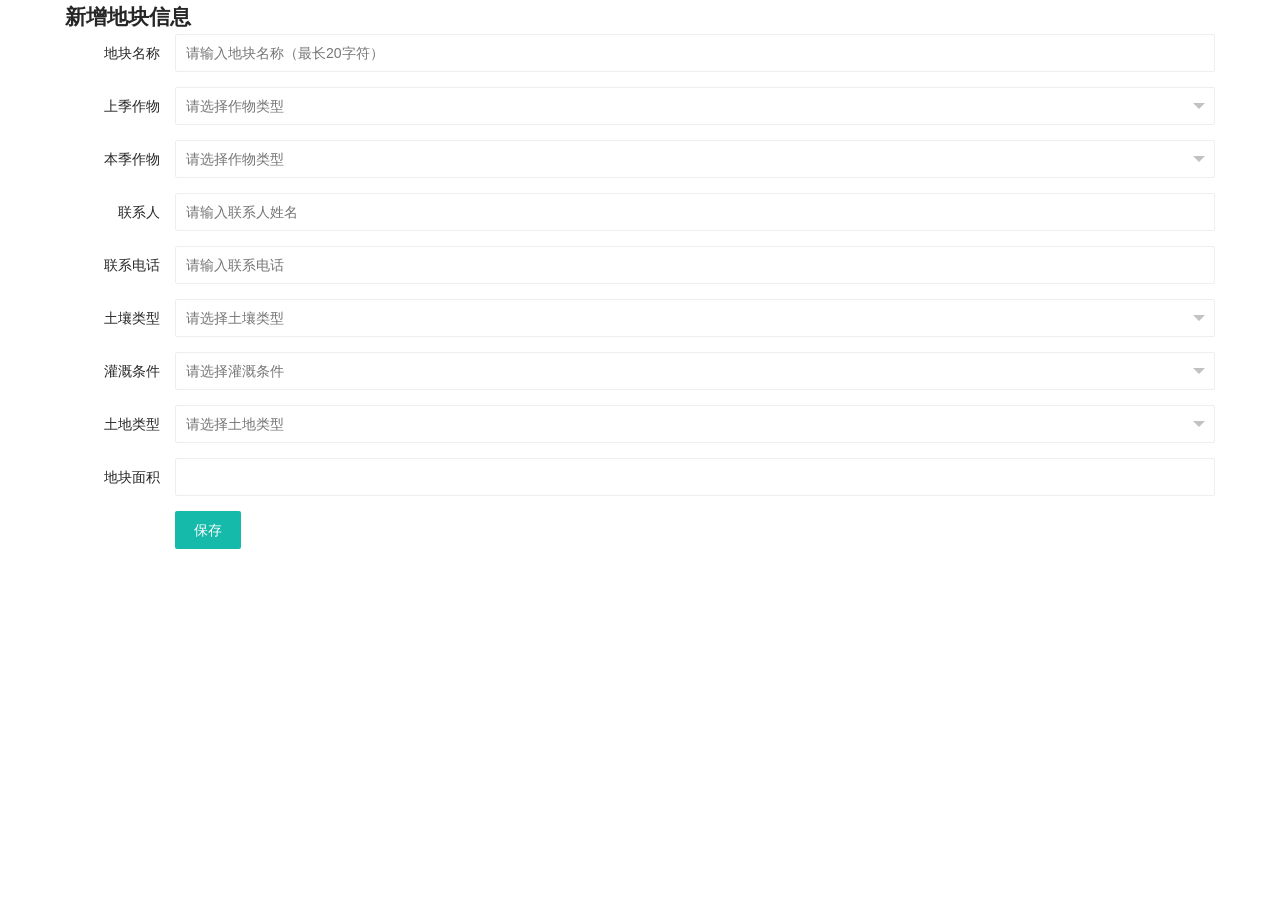
<file: src/main/resources/static/plot-add.html>
<!DOCTYPE html>
<html lang="en">
<head>
  <meta charset="UTF-8">
  <meta name="viewport" content="width=device-width, initial-scale=1.0">
  <title>地块添加</title>
<!--  <link rel="stylesheet" href="https://cdn.staticfile.org/layui/2.8.18/css/layui.css">-->
  <link rel="stylesheet" href="./layui/css/layui.css">
</head>
<body>

<div class="layui-container">
  <h2>新增地块信息</h2>
  <form class="layui-form" id="plotForm">
    <div class="layui-form-item">
      <label class="layui-form-label">地块名称</label>
      <div class="layui-input-block">
        <input type="text" name="plotName" lay-verify="required|nameLimit" placeholder="请输入地块名称（最长20字符）" class="layui-input">
      </div>
    </div>

    <div class="layui-form-item">
      <label class="layui-form-label">上季作物</label>
      <div class="layui-input-block">
        <select name="lastCrop" lay-verify="required">
          <option value="">请选择作物类型</option>
          <option value="玉米">玉米</option>
          <option value="水稻">水稻</option>
          <option value="甜菜">甜菜</option>
          <option value="土豆">土豆</option>
          <option value="其他">其他</option>
        </select>
      </div>
    </div>

    <div class="layui-form-item">
      <label class="layui-form-label">本季作物</label>
      <div class="layui-input-block">
        <select name="currentCrop" lay-verify="required">
          <option value="">请选择作物类型</option>
          <option value="玉米">玉米</option>
          <option value="水稻">水稻</option>
          <option value="甜菜">甜菜</option>
          <option value="土豆">土豆</option>
          <option value="其他">其他</option>
        </select>
      </div>
    </div>

    <div class="layui-form-item">
      <label class="layui-form-label">联系人</label>
      <div class="layui-input-block">
        <input type="text" name="contactPerson" lay-verify="required" placeholder="请输入联系人姓名" class="layui-input">
      </div>
    </div>

    <div class="layui-form-item">
      <label class="layui-form-label">联系电话</label>
      <div class="layui-input-block">
        <input type="text" name="phone" lay-verify="required|phone" placeholder="请输入联系电话" class="layui-input">
      </div>
    </div>

    <div class="layui-form-item">
      <label class="layui-form-label">土壤类型</label>
      <div class="layui-input-block">
        <select name="soilType" lay-verify="required">
          <option value="">请选择土壤类型</option>
          <option value="砂质土">砂质土</option>
          <option value="黏质土">黏质土</option>
          <option value="壤土">壤土</option>
        </select>
      </div>
    </div>

    <div class="layui-form-item">
      <label class="layui-form-label">灌溉条件</label>
      <div class="layui-input-block">
        <select name="irrigationType" lay-verify="required">
          <option value="">请选择灌溉条件</option>
          <option value="喷灌">喷灌</option>
          <option value="滴灌">滴灌</option>
          <option value="渠灌">渠灌</option>
          <option value="自然降水">自然降水</option>
        </select>
      </div>
    </div>

    <div class="layui-form-item">
      <label class="layui-form-label">土地类型</label>
      <div class="layui-input-block">
        <select name="landType" lay-verify="required">
          <option value="">请选择土地类型</option>
          <option value="租赁">租赁</option>
          <option value="流转">流转</option>
          <option value="开垦荒地">开垦荒地</option>
          <option value="承包">承包</option>
        </select>
      </div>
    </div>

    <div class="layui-form-item">
      <label class="layui-form-label">地块面积</label>
      <div class="layui-input-block">
        <input type="text" name="area" readonly class="layui-input" id="areaInput">
      </div>
    </div>

    <div class="layui-form-item">
      <div class="layui-input-block">
        <button class="layui-btn" lay-submit lay-filter="submitForm">保存</button>
      </div>
    </div>
  </form>
</div>

<!--<script src="https://cdn.staticfile.org/layui/2.8.18/layui.js"></script>-->
<script src="./layui/layui.js"></script>
<script>
  // 获取 URL 中传递的面积数据（单位已是亩），直接展示
  const urlParams = new URLSearchParams(window.location.search);
  const area = urlParams.get('area');
  if (area) {
    document.getElementById('areaInput').value = area + " 亩";
  }

  layui.use(['form'], function () {
    const form = layui.form;

    // 自定义验证规则
    form.verify({
      nameLimit: function(value) {
        const pattern = /^[\u4e00-\u9fa5a-zA-Z0-9]+$/;
        if (value.length > 20) {
          return '地块名称不能超过20个字符';
        }
        if (!pattern.test(value)) {
          return '地块名称只能包含中文、英文或数字';
        }
      },
      phone: function(value) {
        const pattern = /^1\d{10}$/;
        if (!pattern.test(value)) {
          return '请输入有效的手机号';
        }
      }
    });

    // 拦截表单提交事件
    form.on('submit(submitForm)', function(data){
      // 移除“亩”字并转成数值
      const areaValue = document.getElementById('areaInput').value.replace(/[^\d.]/g, '');

      // 构造 payload
      const payload = {
        ...data.field,
        area: areaValue
      };

      // 发送给父页面（iframe 模式下是 parent，而不是 opener）
      if (window.parent !== window) {
        window.parent.postMessage({
          type: "submitPlot",
          payload
        }, "*");
      } else {
        alert("无法回传数据，请从地图页面弹出该窗口！");
      }


      return false; // 阻止表单默认提交
    });

    form.render();
  });
</script>




</body>
</html>
</file>
<file: src/main/resources/static/layui/css/layui.css>
blockquote,body,button,dd,div,dl,dt,form,h1,h2,h3,h4,h5,h6,input,li,ol,p,pre,td,textarea,th,ul{margin:0;padding:0;-webkit-tap-highlight-color:rgba(0,0,0,0)}a:active,a:hover{outline:0}img{display:inline-block;border:none;vertical-align:middle}li{list-style:none}table{border-collapse:collapse;border-spacing:0}h1,h2,h3,h4,h5,h6{font-weight:700}h5,h6{font-size:100%}button,input,select,textarea{font-size:100%}button,input,optgroup,option,select,textarea{font-family:inherit;font-size:inherit;font-style:inherit;font-weight:inherit;outline:0}pre{white-space:pre-wrap;word-wrap:break-word}body{line-height:1.6;color:rgba(0,0,0,.85);font-size:14px;font-family:-apple-system,Roboto,'PingFang SC','Helvetica Neue',Arial,sans-serif,'Apple Color Emoji','Segoe UI Emoji','Segoe UI Symbol','Noto Color Emoji'}hr{height:0;line-height:0;margin:10px 0;padding:0;border:none;border-bottom:1px solid #eee;clear:both;overflow:hidden;background:0 0}a{color:#333;text-decoration:none}a cite{font-style:normal}.layui-border-box,.layui-border-box *{box-sizing:border-box}.layui-box,.layui-box *{box-sizing:content-box}.layui-clear{clear:both}.layui-clear:after{content:'\20';clear:both;display:block;height:0}.layui-clear-space{word-spacing:-5px}.layui-inline{position:relative;display:inline-block;vertical-align:middle}.layui-edge{position:relative;display:inline-block;vertical-align:middle;width:0;height:0;border-width:6px;border-style:dashed;border-color:transparent;overflow:hidden}.layui-edge-top{top:-4px;border-bottom-color:#999;border-bottom-style:solid}.layui-edge-right{border-left-color:#999;border-left-style:solid}.layui-edge-bottom{top:2px;border-top-color:#999;border-top-style:solid}.layui-edge-left{border-right-color:#999;border-right-style:solid}.layui-elip,.layui-ellip{text-overflow:ellipsis;overflow:hidden;white-space:nowrap}.layui-disabled,.layui-icon,.layui-unselect{-webkit-user-select:none;-moz-user-select:none;-ms-user-select:none;user-select:none}.layui-disabled,.layui-disabled:hover{color:#d2d2d2!important;cursor:not-allowed!important}.layui-circle{border-radius:100%}.layui-show{display:block!important}.layui-hide{display:none!important}.layui-show-v{visibility:visible!important}.layui-hide-v{visibility:hidden!important}@font-face{font-family:layui-icon;src:url(../font/iconfont.eot?v=293);src:url(../font/iconfont.eot?v=293#iefix) format('embedded-opentype'),url(../font/iconfont.woff2?v=293) format('woff2'),url(../font/iconfont.woff?v=293) format('woff'),url(../font/iconfont.ttf?v=293) format('truetype'),url(../font/iconfont.svg?v=293#layui-icon) format('svg')}.layui-icon{font-family:layui-icon!important;font-size:16px;font-style:normal;-webkit-font-smoothing:antialiased;-moz-osx-font-smoothing:grayscale}.layui-icon-sound:before{content:'\e69d'}.layui-icon-bot:before{content:'\e7d6'}.layui-icon-leaf:before{content:'\e701'}.layui-icon-folder:before{content:'\eabe'}.layui-icon-folder-open:before{content:'\eac1'}.layui-icon-gitee:before{content:'\e69b'}.layui-icon-github:before{content:'\e6a7'}.layui-icon-disabled:before{content:'\e6cc'}.layui-icon-moon:before{content:'\e6c2'}.layui-icon-error:before{content:'\e693'}.layui-icon-success:before{content:'\e697'}.layui-icon-question:before{content:'\e699'}.layui-icon-lock:before{content:'\e69a'}.layui-icon-eye:before{content:'\e695'}.layui-icon-eye-invisible:before{content:'\e696'}.layui-icon-backspace:before{content:'\e694'}.layui-icon-tips-fill:before{content:'\eb2e'}.layui-icon-test:before{content:'\e692'}.layui-icon-clear:before{content:'\e788'}.layui-icon-heart-fill:before{content:'\e68f'}.layui-icon-light:before{content:'\e748'}.layui-icon-music:before{content:'\e690'}.layui-icon-time:before{content:'\e68d'}.layui-icon-ie:before{content:'\e7bb'}.layui-icon-firefox:before{content:'\e686'}.layui-icon-at:before{content:'\e687'}.layui-icon-bluetooth:before{content:'\e689'}.layui-icon-chrome:before{content:'\e68a'}.layui-icon-edge:before{content:'\e68b'}.layui-icon-heart:before{content:'\e68c'}.layui-icon-key:before{content:'\e683'}.layui-icon-android:before{content:'\e684'}.layui-icon-mike:before{content:'\e6dc'}.layui-icon-mute:before{content:'\e685'}.layui-icon-gift:before{content:'\e627'}.layui-icon-windows:before{content:'\e67f'}.layui-icon-ios:before{content:'\e680'}.layui-icon-logout:before{content:'\e682'}.layui-icon-wifi:before{content:'\e7e0'}.layui-icon-rss:before{content:'\e808'}.layui-icon-email:before{content:'\e618'}.layui-icon-reduce-circle:before{content:'\e616'}.layui-icon-transfer:before{content:'\e691'}.layui-icon-service:before{content:'\e626'}.layui-icon-addition:before{content:'\e624'}.layui-icon-subtraction:before{content:'\e67e'}.layui-icon-slider:before{content:'\e714'}.layui-icon-print:before{content:'\e66d'}.layui-icon-export:before{content:'\e67d'}.layui-icon-cols:before{content:'\e610'}.layui-icon-screen-full:before{content:'\e622'}.layui-icon-screen-restore:before{content:'\e758'}.layui-icon-rate-half:before{content:'\e6c9'}.layui-icon-rate-solid:before{content:'\e67a'}.layui-icon-rate:before{content:'\e67b'}.layui-icon-cellphone:before{content:'\e678'}.layui-icon-vercode:before{content:'\e679'}.layui-icon-login-weibo:before{content:'\e675'}.layui-icon-login-qq:before{content:'\e676'}.layui-icon-login-wechat:before{content:'\e677'}.layui-icon-username:before{content:'\e66f'}.layui-icon-password:before{content:'\e673'}.layui-icon-refresh-3:before{content:'\e9aa'}.layui-icon-auz:before{content:'\e672'}.layui-icon-shrink-right:before{content:'\e668'}.layui-icon-spread-left:before{content:'\e66b'}.layui-icon-snowflake:before{content:'\e6b1'}.layui-icon-tips:before{content:'\e702'}.layui-icon-note:before{content:'\e66e'}.layui-icon-senior:before{content:'\e674'}.layui-icon-refresh-1:before{content:'\e666'}.layui-icon-refresh:before{content:'\e669'}.layui-icon-flag:before{content:'\e66c'}.layui-icon-theme:before{content:'\e66a'}.layui-icon-notice:before{content:'\e667'}.layui-icon-console:before{content:'\e665'}.layui-icon-website:before{content:'\e7ae'}.layui-icon-face-surprised:before{content:'\e664'}.layui-icon-set:before{content:'\e716'}.layui-icon-template:before{content:'\e663'}.layui-icon-app:before{content:'\e653'}.layui-icon-template-1:before{content:'\e656'}.layui-icon-home:before{content:'\e68e'}.layui-icon-female:before{content:'\e661'}.layui-icon-male:before{content:'\e662'}.layui-icon-tread:before{content:'\e6c5'}.layui-icon-praise:before{content:'\e6c6'}.layui-icon-rmb:before{content:'\e65e'}.layui-icon-more:before{content:'\e65f'}.layui-icon-camera:before{content:'\e660'}.layui-icon-cart-simple:before{content:'\e698'}.layui-icon-face-cry:before{content:'\e69c'}.layui-icon-face-smile:before{content:'\e6af'}.layui-icon-survey:before{content:'\e6b2'}.layui-icon-read:before{content:'\e705'}.layui-icon-location:before{content:'\e715'}.layui-icon-dollar:before{content:'\e659'}.layui-icon-diamond:before{content:'\e735'}.layui-icon-return:before{content:'\e65c'}.layui-icon-camera-fill:before{content:'\e65d'}.layui-icon-fire:before{content:'\e756'}.layui-icon-more-vertical:before{content:'\e671'}.layui-icon-cart:before{content:'\e657'}.layui-icon-star-fill:before{content:'\e658'}.layui-icon-prev:before{content:'\e65a'}.layui-icon-next:before{content:'\e65b'}.layui-icon-upload:before{content:'\e67c'}.layui-icon-upload-drag:before{content:'\e681'}.layui-icon-user:before{content:'\e770'}.layui-icon-file-b:before{content:'\e655'}.layui-icon-component:before{content:'\e857'}.layui-icon-find-fill:before{content:'\e670'}.layui-icon-loading:before{content:'\e63d'}.layui-icon-loading-1:before{content:'\e63e'}.layui-icon-add-1:before{content:'\e654'}.layui-icon-pause:before{content:'\e651'}.layui-icon-play:before{content:'\e652'}.layui-icon-video:before{content:'\e6ed'}.layui-icon-headset:before{content:'\e6fc'}.layui-icon-voice:before{content:'\e688'}.layui-icon-speaker:before{content:'\e645'}.layui-icon-fonts-del:before{content:'\e64f'}.layui-icon-fonts-html:before{content:'\e64b'}.layui-icon-fonts-code:before{content:'\e64e'}.layui-icon-fonts-strong:before{content:'\e62b'}.layui-icon-unlink:before{content:'\e64d'}.layui-icon-picture:before{content:'\e64a'}.layui-icon-link:before{content:'\e64c'}.layui-icon-face-smile-b:before{content:'\e650'}.layui-icon-align-center:before{content:'\e647'}.layui-icon-align-right:before{content:'\e648'}.layui-icon-align-left:before{content:'\e649'}.layui-icon-fonts-u:before{content:'\e646'}.layui-icon-fonts-i:before{content:'\e644'}.layui-icon-tabs:before{content:'\e62a'}.layui-icon-circle:before{content:'\e63f'}.layui-icon-radio:before{content:'\e643'}.layui-icon-share:before{content:'\e641'}.layui-icon-edit:before{content:'\e642'}.layui-icon-delete:before{content:'\e640'}.layui-icon-engine:before{content:'\e628'}.layui-icon-chart-screen:before{content:'\e629'}.layui-icon-chart:before{content:'\e62c'}.layui-icon-table:before{content:'\e62d'}.layui-icon-tree:before{content:'\e62e'}.layui-icon-upload-circle:before{content:'\e62f'}.layui-icon-templeate-1:before{content:'\e630'}.layui-icon-util:before{content:'\e631'}.layui-icon-layouts:before{content:'\e632'}.layui-icon-prev-circle:before{content:'\e633'}.layui-icon-carousel:before{content:'\e634'}.layui-icon-code-circle:before{content:'\e635'}.layui-icon-water:before{content:'\e636'}.layui-icon-date:before{content:'\e637'}.layui-icon-layer:before{content:'\e638'}.layui-icon-fonts-clear:before{content:'\e639'}.layui-icon-dialogue:before{content:'\e63a'}.layui-icon-cellphone-fine:before{content:'\e63b'}.layui-icon-form:before{content:'\e63c'}.layui-icon-file:before{content:'\e621'}.layui-icon-triangle-r:before{content:'\e623'}.layui-icon-triangle-d:before{content:'\e625'}.layui-icon-set-sm:before{content:'\e620'}.layui-icon-add-circle:before{content:'\e61f'}.layui-icon-layim-download:before{content:'\e61e'}.layui-icon-layim-uploadfile:before{content:'\e61d'}.layui-icon-404:before{content:'\e61c'}.layui-icon-about:before{content:'\e60b'}.layui-icon-layim-theme:before{content:'\e61b'}.layui-icon-down:before{content:'\e61a'}.layui-icon-up:before{content:'\e619'}.layui-icon-circle-dot:before{content:'\e617'}.layui-icon-set-fill:before{content:'\e614'}.layui-icon-search:before{content:'\e615'}.layui-icon-friends:before{content:'\e612'}.layui-icon-group:before{content:'\e613'}.layui-icon-reply-fill:before{content:'\e611'}.layui-icon-menu-fill:before{content:'\e60f'}.layui-icon-face-smile-fine:before{content:'\e60c'}.layui-icon-picture-fine:before{content:'\e60d'}.layui-icon-log:before{content:'\e60e'}.layui-icon-list:before{content:'\e60a'}.layui-icon-release:before{content:'\e609'}.layui-icon-add-circle-fine:before{content:'\e608'}.layui-icon-ok:before{content:'\e605'}.layui-icon-help:before{content:'\e607'}.layui-icon-chat:before{content:'\e606'}.layui-icon-top:before{content:'\e604'}.layui-icon-right:before{content:'\e602'}.layui-icon-left:before{content:'\e603'}.layui-icon-star:before{content:'\e600'}.layui-icon-download-circle:before{content:'\e601'}.layui-icon-close:before{content:'\1006'}.layui-icon-close-fill:before{content:'\1007'}.layui-icon-ok-circle:before{content:'\1005'}.layui-main{position:relative;width:1160px;margin:0 auto}.layui-header{position:relative;z-index:1000;height:60px}.layui-header a:hover{-webkit-transition:all .5s;transition:all .5s}.layui-side{position:fixed;left:0;top:0;bottom:0;z-index:999;width:200px;overflow-x:hidden}.layui-side-scroll{position:relative;width:220px;height:100%;overflow-x:hidden}.layui-body{position:relative;left:200px;right:0;top:0;bottom:0;width:auto;box-sizing:border-box}.layui-layout-body{overflow-x:hidden}.layui-layout-admin .layui-header{position:fixed;top:0;left:0;right:0;background-color:#23292e}.layui-layout-admin .layui-side{top:60px;width:200px;overflow-x:hidden}.layui-layout-admin .layui-body{position:absolute;top:60px;padding-bottom:44px}.layui-layout-admin .layui-main{width:auto;margin:0 15px}.layui-layout-admin .layui-footer{position:fixed;left:200px;right:0;bottom:0;z-index:990;height:44px;line-height:44px;padding:0 15px;box-shadow:-1px 0 4px rgb(0 0 0 / 12%);background-color:#fafafa}.layui-layout-admin .layui-logo{position:absolute;left:0;top:0;width:200px;height:100%;line-height:60px;text-align:center;color:#16baaa;font-size:16px;box-shadow:0 1px 2px 0 rgb(0 0 0 / 15%)}.layui-layout-admin .layui-header .layui-nav{background:0 0}.layui-layout-left{position:absolute!important;left:200px;top:0}.layui-layout-right{position:absolute!important;right:0;top:0}.layui-container{position:relative;margin:0 auto;box-sizing:border-box}.layui-fluid{position:relative;margin:0 auto;padding:0 15px}.layui-row:after,.layui-row:before{content:'';display:block;clear:both}.layui-col-lg1,.layui-col-lg10,.layui-col-lg11,.layui-col-lg12,.layui-col-lg2,.layui-col-lg3,.layui-col-lg4,.layui-col-lg5,.layui-col-lg6,.layui-col-lg7,.layui-col-lg8,.layui-col-lg9,.layui-col-md1,.layui-col-md10,.layui-col-md11,.layui-col-md12,.layui-col-md2,.layui-col-md3,.layui-col-md4,.layui-col-md5,.layui-col-md6,.layui-col-md7,.layui-col-md8,.layui-col-md9,.layui-col-sm1,.layui-col-sm10,.layui-col-sm11,.layui-col-sm12,.layui-col-sm2,.layui-col-sm3,.layui-col-sm4,.layui-col-sm5,.layui-col-sm6,.layui-col-sm7,.layui-col-sm8,.layui-col-sm9,.layui-col-xl1,.layui-col-xl10,.layui-col-xl11,.layui-col-xl12,.layui-col-xl2,.layui-col-xl3,.layui-col-xl4,.layui-col-xl5,.layui-col-xl6,.layui-col-xl7,.layui-col-xl8,.layui-col-xl9,.layui-col-xs1,.layui-col-xs10,.layui-col-xs11,.layui-col-xs12,.layui-col-xs2,.layui-col-xs3,.layui-col-xs4,.layui-col-xs5,.layui-col-xs6,.layui-col-xs7,.layui-col-xs8,.layui-col-xs9{position:relative;display:block;box-sizing:border-box}.layui-col-xs1,.layui-col-xs10,.layui-col-xs11,.layui-col-xs12,.layui-col-xs2,.layui-col-xs3,.layui-col-xs4,.layui-col-xs5,.layui-col-xs6,.layui-col-xs7,.layui-col-xs8,.layui-col-xs9{float:left}.layui-col-xs1{width:8.33333333%}.layui-col-xs2{width:16.66666667%}.layui-col-xs3{width:25%}.layui-col-xs4{width:33.33333333%}.layui-col-xs5{width:41.66666667%}.layui-col-xs6{width:50%}.layui-col-xs7{width:58.33333333%}.layui-col-xs8{width:66.66666667%}.layui-col-xs9{width:75%}.layui-col-xs10{width:83.33333333%}.layui-col-xs11{width:91.66666667%}.layui-col-xs12{width:100%}.layui-col-xs-offset1{margin-left:8.33333333%}.layui-col-xs-offset2{margin-left:16.66666667%}.layui-col-xs-offset3{margin-left:25%}.layui-col-xs-offset4{margin-left:33.33333333%}.layui-col-xs-offset5{margin-left:41.66666667%}.layui-col-xs-offset6{margin-left:50%}.layui-col-xs-offset7{margin-left:58.33333333%}.layui-col-xs-offset8{margin-left:66.66666667%}.layui-col-xs-offset9{margin-left:75%}.layui-col-xs-offset10{margin-left:83.33333333%}.layui-col-xs-offset11{margin-left:91.66666667%}.layui-col-xs-offset12{margin-left:100%}@media screen and (max-width:767.98px){.layui-container{padding:0 15px}.layui-hide-xs{display:none!important}.layui-show-xs-block{display:block!important}.layui-show-xs-inline{display:inline!important}.layui-show-xs-inline-block{display:inline-block!important}}@media screen and (min-width:768px){.layui-container{width:720px}.layui-hide-sm{display:none!important}.layui-show-sm-block{display:block!important}.layui-show-sm-inline{display:inline!important}.layui-show-sm-inline-block{display:inline-block!important}.layui-col-sm1,.layui-col-sm10,.layui-col-sm11,.layui-col-sm12,.layui-col-sm2,.layui-col-sm3,.layui-col-sm4,.layui-col-sm5,.layui-col-sm6,.layui-col-sm7,.layui-col-sm8,.layui-col-sm9{float:left}.layui-col-sm1{width:8.33333333%}.layui-col-sm2{width:16.66666667%}.layui-col-sm3{width:25%}.layui-col-sm4{width:33.33333333%}.layui-col-sm5{width:41.66666667%}.layui-col-sm6{width:50%}.layui-col-sm7{width:58.33333333%}.layui-col-sm8{width:66.66666667%}.layui-col-sm9{width:75%}.layui-col-sm10{width:83.33333333%}.layui-col-sm11{width:91.66666667%}.layui-col-sm12{width:100%}.layui-col-sm-offset1{margin-left:8.33333333%}.layui-col-sm-offset2{margin-left:16.66666667%}.layui-col-sm-offset3{margin-left:25%}.layui-col-sm-offset4{margin-left:33.33333333%}.layui-col-sm-offset5{margin-left:41.66666667%}.layui-col-sm-offset6{margin-left:50%}.layui-col-sm-offset7{margin-left:58.33333333%}.layui-col-sm-offset8{margin-left:66.66666667%}.layui-col-sm-offset9{margin-left:75%}.layui-col-sm-offset10{margin-left:83.33333333%}.layui-col-sm-offset11{margin-left:91.66666667%}.layui-col-sm-offset12{margin-left:100%}}@media screen and (min-width:992px){.layui-container{width:960px}.layui-hide-md{display:none!important}.layui-show-md-block{display:block!important}.layui-show-md-inline{display:inline!important}.layui-show-md-inline-block{display:inline-block!important}.layui-col-md1,.layui-col-md10,.layui-col-md11,.layui-col-md12,.layui-col-md2,.layui-col-md3,.layui-col-md4,.layui-col-md5,.layui-col-md6,.layui-col-md7,.layui-col-md8,.layui-col-md9{float:left}.layui-col-md1{width:8.33333333%}.layui-col-md2{width:16.66666667%}.layui-col-md3{width:25%}.layui-col-md4{width:33.33333333%}.layui-col-md5{width:41.66666667%}.layui-col-md6{width:50%}.layui-col-md7{width:58.33333333%}.layui-col-md8{width:66.66666667%}.layui-col-md9{width:75%}.layui-col-md10{width:83.33333333%}.layui-col-md11{width:91.66666667%}.layui-col-md12{width:100%}.layui-col-md-offset1{margin-left:8.33333333%}.layui-col-md-offset2{margin-left:16.66666667%}.layui-col-md-offset3{margin-left:25%}.layui-col-md-offset4{margin-left:33.33333333%}.layui-col-md-offset5{margin-left:41.66666667%}.layui-col-md-offset6{margin-left:50%}.layui-col-md-offset7{margin-left:58.33333333%}.layui-col-md-offset8{margin-left:66.66666667%}.layui-col-md-offset9{margin-left:75%}.layui-col-md-offset10{margin-left:83.33333333%}.layui-col-md-offset11{margin-left:91.66666667%}.layui-col-md-offset12{margin-left:100%}}@media screen and (min-width:1200px){.layui-container{width:1150px}.layui-hide-lg{display:none!important}.layui-show-lg-block{display:block!important}.layui-show-lg-inline{display:inline!important}.layui-show-lg-inline-block{display:inline-block!important}.layui-col-lg1,.layui-col-lg10,.layui-col-lg11,.layui-col-lg12,.layui-col-lg2,.layui-col-lg3,.layui-col-lg4,.layui-col-lg5,.layui-col-lg6,.layui-col-lg7,.layui-col-lg8,.layui-col-lg9{float:left}.layui-col-lg1{width:8.33333333%}.layui-col-lg2{width:16.66666667%}.layui-col-lg3{width:25%}.layui-col-lg4{width:33.33333333%}.layui-col-lg5{width:41.66666667%}.layui-col-lg6{width:50%}.layui-col-lg7{width:58.33333333%}.layui-col-lg8{width:66.66666667%}.layui-col-lg9{width:75%}.layui-col-lg10{width:83.33333333%}.layui-col-lg11{width:91.66666667%}.layui-col-lg12{width:100%}.layui-col-lg-offset1{margin-left:8.33333333%}.layui-col-lg-offset2{margin-left:16.66666667%}.layui-col-lg-offset3{margin-left:25%}.layui-col-lg-offset4{margin-left:33.33333333%}.layui-col-lg-offset5{margin-left:41.66666667%}.layui-col-lg-offset6{margin-left:50%}.layui-col-lg-offset7{margin-left:58.33333333%}.layui-col-lg-offset8{margin-left:66.66666667%}.layui-col-lg-offset9{margin-left:75%}.layui-col-lg-offset10{margin-left:83.33333333%}.layui-col-lg-offset11{margin-left:91.66666667%}.layui-col-lg-offset12{margin-left:100%}}@media screen and (min-width:1400px){.layui-container{width:1330px}.layui-hide-xl{display:none!important}.layui-show-xl-block{display:block!important}.layui-show-xl-inline{display:inline!important}.layui-show-xl-inline-block{display:inline-block!important}.layui-col-xl1,.layui-col-xl10,.layui-col-xl11,.layui-col-xl12,.layui-col-xl2,.layui-col-xl3,.layui-col-xl4,.layui-col-xl5,.layui-col-xl6,.layui-col-xl7,.layui-col-xl8,.layui-col-xl9{float:left}.layui-col-xl1{width:8.33333333%}.layui-col-xl2{width:16.66666667%}.layui-col-xl3{width:25%}.layui-col-xl4{width:33.33333333%}.layui-col-xl5{width:41.66666667%}.layui-col-xl6{width:50%}.layui-col-xl7{width:58.33333333%}.layui-col-xl8{width:66.66666667%}.layui-col-xl9{width:75%}.layui-col-xl10{width:83.33333333%}.layui-col-xl11{width:91.66666667%}.layui-col-xl12{width:100%}.layui-col-xl-offset1{margin-left:8.33333333%}.layui-col-xl-offset2{margin-left:16.66666667%}.layui-col-xl-offset3{margin-left:25%}.layui-col-xl-offset4{margin-left:33.33333333%}.layui-col-xl-offset5{margin-left:41.66666667%}.layui-col-xl-offset6{margin-left:50%}.layui-col-xl-offset7{margin-left:58.33333333%}.layui-col-xl-offset8{margin-left:66.66666667%}.layui-col-xl-offset9{margin-left:75%}.layui-col-xl-offset10{margin-left:83.33333333%}.layui-col-xl-offset11{margin-left:91.66666667%}.layui-col-xl-offset12{margin-left:100%}}.layui-col-space1{margin:-.5px}.layui-col-space1>*{padding:.5px}.layui-col-space2{margin:-1px}.layui-col-space2>*{padding:1px}.layui-col-space4{margin:-2px}.layui-col-space4>*{padding:2px}.layui-col-space5{margin:-2.5px}.layui-col-space5>*{padding:2.5px}.layui-col-space6{margin:-3px}.layui-col-space6>*{padding:3px}.layui-col-space8{margin:-4px}.layui-col-space8>*{padding:4px}.layui-col-space10{margin:-5px}.layui-col-space10>*{padding:5px}.layui-col-space12{margin:-6px}.layui-col-space12>*{padding:6px}.layui-col-space14{margin:-7px}.layui-col-space14>*{padding:7px}.layui-col-space15{margin:-7.5px}.layui-col-space15>*{padding:7.5px}.layui-col-space16{margin:-8px}.layui-col-space16>*{padding:8px}.layui-col-space18{margin:-9px}.layui-col-space18>*{padding:9px}.layui-col-space20{margin:-10px}.layui-col-space20>*{padding:10px}.layui-col-space22{margin:-11px}.layui-col-space22>*{padding:11px}.layui-col-space24{margin:-12px}.layui-col-space24>*{padding:12px}.layui-col-space25{margin:-12.5px}.layui-col-space25>*{padding:12.5px}.layui-col-space26{margin:-13px}.layui-col-space26>*{padding:13px}.layui-col-space28{margin:-14px}.layui-col-space28>*{padding:14px}.layui-col-space30{margin:-15px}.layui-col-space30>*{padding:15px}.layui-col-space32{margin:-16px}.layui-col-space32>*{padding:16px}.layui-padding-1{padding:4px!important}.layui-padding-2{padding:8px!important}.layui-padding-3{padding:16px!important}.layui-padding-4{padding:32px!important}.layui-padding-5{padding:48px!important}.layui-margin-1{margin:4px!important}.layui-margin-2{margin:8px!important}.layui-margin-3{margin:16px!important}.layui-margin-4{margin:32px!important}.layui-margin-5{margin:48px!important}.layui-btn,.layui-input,.layui-select,.layui-textarea,.layui-upload-button{outline:0;-webkit-appearance:none;-moz-appearance:none;appearance:none;-webkit-transition:all .3s;transition:all .3s;box-sizing:border-box}.layui-elem-quote{margin-bottom:10px;padding:15px;line-height:1.8;border-left:5px solid #16b777;border-radius:0 2px 2px 0;background-color:#fafafa}.layui-quote-nm{border-style:solid;border-width:1px;border-left-width:5px;background:0 0}.layui-elem-field{margin-bottom:10px;padding:0;border-width:1px;border-style:solid}.layui-elem-field legend{margin-left:20px;padding:0 10px;font-size:20px}.layui-field-title{margin:16px 0;border-width:0;border-top-width:1px}.layui-field-box{padding:15px}.layui-field-title .layui-field-box{padding:10px 0}.layui-progress{position:relative;height:6px;border-radius:20px;background-color:#eee}.layui-progress-bar{position:absolute;left:0;top:0;width:0;max-width:100%;height:6px;border-radius:20px;text-align:right;background-color:#16b777;-webkit-transition:all .3s;transition:all .3s}.layui-progress-big,.layui-progress-big .layui-progress-bar{height:18px;line-height:18px}.layui-progress-text{position:relative;top:-20px;line-height:18px;font-size:12px;color:#5f5f5f}.layui-progress-big .layui-progress-text{position:static;padding:0 10px;color:#fff}.layui-collapse{border-width:1px;border-style:solid;border-radius:2px}.layui-colla-content,.layui-colla-item{border-top-width:1px;border-top-style:solid}.layui-colla-item:first-child{border-top:none}.layui-colla-title{position:relative;height:42px;line-height:42px;padding:0 15px 0 35px;color:#333;background-color:#fafafa;cursor:pointer;font-size:14px;overflow:hidden}.layui-colla-content{display:none;padding:10px 15px;line-height:1.6;color:#5f5f5f}.layui-colla-icon{position:absolute;left:15px;top:50%;margin-top:-7px;font-size:14px;line-height:normal;transition:all .2s}.layui-colla-item.layui-show>.layui-colla-title .layui-colla-icon{transform:rotate(90deg)}.layui-colla-item.layui-show>.layui-colla-content{display:block}.layui-card{margin-bottom:15px;border-radius:2px;background-color:#fff;box-shadow:0 1px 2px 0 rgba(0,0,0,.05)}.layui-card:last-child{margin-bottom:0}.layui-card-body,.layui-card-header{position:relative;padding:10px 15px}.layui-card-header{border-bottom:1px solid #f8f8f8;color:#333;border-radius:2px 2px 0 0;font-size:14px}.layui-card-body .layui-table{margin:5px 0}.layui-card .layui-tab{margin:0}.layui-panel{position:relative;border-width:1px;border-style:solid;border-radius:2px;box-shadow:1px 1px 4px rgb(0 0 0 / 8%);background-color:#fff;color:#5f5f5f}.layui-panel-window{position:relative;padding:15px;border-radius:0;border-top:5px solid #eee;background-color:#fff}.layui-auxiliar-moving{position:fixed;left:0;right:0;top:0;bottom:0;width:100%;height:100%;background:0 0;z-index:9999999999;-moz-user-select:none;-webkit-user-select:none;-ms-user-select:none;user-select:none}.layui-scrollbar-hide{overflow:hidden!important}.layui-bg-red{background-color:#ff5722!important;color:#fff!important}.layui-bg-orange{background-color:#ffb800!important;color:#fff!important}.layui-bg-green{background-color:#16baaa!important;color:#fff!important}.layui-bg-cyan{background-color:#2f4056!important;color:#fff!important}.layui-bg-blue{background-color:#1e9fff!important;color:#fff!important}.layui-bg-purple{background-color:#a233c6!important;color:#fff!important}.layui-bg-black{background-color:#2f363c!important;color:#fff!important}.layui-bg-gray{background-color:#fafafa!important;color:#5f5f5f!important}.layui-badge-rim,.layui-border,.layui-colla-content,.layui-colla-item,.layui-collapse,.layui-elem-field,.layui-form-pane .layui-form-item[pane],.layui-form-pane .layui-form-label,.layui-input,.layui-input-split,.layui-panel,.layui-quote-nm,.layui-select,.layui-tab-bar,.layui-tab-card,.layui-tab-title,.layui-tab-title .layui-this:after,.layui-textarea{border-color:#eee}.layui-border{border-width:1px;border-style:solid;color:#5f5f5f!important}.layui-border-red{border-width:1px;border-style:solid;border-color:#ff5722!important;color:#ff5722!important}.layui-border-orange{border-width:1px;border-style:solid;border-color:#ffb800!important;color:#ffb800!important}.layui-border-green{border-width:1px;border-style:solid;border-color:#16baaa!important;color:#16baaa!important}.layui-border-cyan{border-width:1px;border-style:solid;border-color:#2f4056!important;color:#2f4056!important}.layui-border-blue{border-width:1px;border-style:solid;border-color:#1e9fff!important;color:#1e9fff!important}.layui-border-purple{border-width:1px;border-style:solid;border-color:#a233c6!important;color:#a233c6!important}.layui-border-black{border-width:1px;border-style:solid;border-color:#2f363c!important;color:#2f363c!important}hr.layui-border-black,hr.layui-border-blue,hr.layui-border-cyan,hr.layui-border-green,hr.layui-border-orange,hr.layui-border-purple,hr.layui-border-red{border-width:0 0 1px}.layui-timeline-item:before{background-color:#eee}.layui-text{line-height:1.8;font-size:14px}.layui-text h1{margin:32px 0;font-size:32px}.layui-text h2{margin:24px 0;font-size:24px}.layui-text h3{margin:16px 0;font-size:18px}.layui-text h4{margin:11px 0;font-size:16px}.layui-text h5{margin:11px 0;font-size:14px}.layui-text h6{margin:11px 0;font-size:13px}.layui-text p{margin:15px 0}.layui-text p:first-child{margin-top:0}.layui-text p:last-child{margin-bottom:0}.layui-text hr{margin:15px 0}.layui-text ol,.layui-text ul{padding-left:15px}.layui-text ul li{margin-top:5px;list-style-type:disc}.layui-text ol li{margin-top:5px;list-style-type:decimal}.layui-text ol ul>li,.layui-text ul ul>li{list-style-type:disc}.layui-text ol li>p:first-child,.layui-text ul li>p:first-child{margin-top:0;margin-bottom:0}.layui-text :where(a:not(.layui-btn)){color:#01aaed}.layui-text :where(a:not(.layui-btn):hover){text-decoration:underline}.layui-text blockquote:not(.layui-elem-quote){margin:15px 0;padding:5px 15px;border-left:5px solid #eee}.layui-text pre>code:not(.layui-code){display:block;padding:15px;font-family:'Courier New',Consolas,'Lucida Console',monospace}.layui-text-em,.layui-word-aux{color:#999!important;padding-left:5px!important;padding-right:5px!important}.layui-font-12{font-size:12px!important}.layui-font-13{font-size:13px!important}.layui-font-14{font-size:14px!important}.layui-font-16{font-size:16px!important}.layui-font-18{font-size:18px!important}.layui-font-20{font-size:20px!important}.layui-font-22{font-size:22px!important}.layui-font-24{font-size:24px!important}.layui-font-26{font-size:26px!important}.layui-font-28{font-size:28px!important}.layui-font-30{font-size:30px!important}.layui-font-32{font-size:32px!important}.layui-font-red{color:#ff5722!important}.layui-font-orange{color:#ffb800!important}.layui-font-green{color:#16baaa!important}.layui-font-cyan{color:#2f4056!important}.layui-font-blue{color:#01aaed!important}.layui-font-purple{color:#a233c6!important}.layui-font-black{color:#000!important}.layui-font-gray{color:#c2c2c2!important}.layui-btn{display:inline-block;vertical-align:middle;height:38px;line-height:36px;border:1px solid transparent;padding:0 18px;background-color:#16baaa;color:#fff;white-space:nowrap;text-align:center;font-size:14px;border-radius:2px;cursor:pointer;-webkit-user-select:none;-moz-user-select:none;-ms-user-select:none;user-select:none}.layui-btn:hover{opacity:.8;filter:alpha(opacity=80);color:#fff}.layui-btn:active{opacity:1;filter:alpha(opacity=100)}.layui-btn+.layui-btn{margin-left:10px}.layui-btn-container{word-spacing:-5px}.layui-btn-container .layui-btn{margin-right:10px;margin-bottom:10px;word-spacing:normal}.layui-btn-container .layui-btn+.layui-btn{margin-left:0}.layui-table .layui-btn-container .layui-btn{margin-bottom:9px}.layui-btn-radius{border-radius:100px}.layui-btn .layui-icon{padding:0 2px;vertical-align:middle\0;vertical-align:bottom}.layui-btn-primary{border-color:#d2d2d2;background:0 0;color:#5f5f5f}.layui-btn-primary:hover{border-color:#16baaa;color:#333}.layui-btn-normal{background-color:#1e9fff}.layui-btn-warm{background-color:#ffb800}.layui-btn-danger{background-color:#ff5722}.layui-btn-checked{background-color:#16b777}.layui-btn-disabled,.layui-btn-disabled:active,.layui-btn-disabled:hover{border-color:#eee!important;background-color:#fbfbfb!important;color:#d2d2d2!important;cursor:not-allowed!important;opacity:1}.layui-btn-lg{height:44px;line-height:42px;padding:0 25px;font-size:16px}.layui-btn-sm{height:30px;line-height:28px;padding:0 10px;font-size:12px}.layui-btn-xs{height:22px;line-height:20px;padding:0 5px;font-size:12px}.layui-btn-xs i{font-size:12px!important}.layui-btn-group{display:inline-block;vertical-align:middle;font-size:0}.layui-btn-group .layui-btn{margin-left:0!important;margin-right:0!important;border-left:1px solid rgba(255,255,255,.5);border-radius:0}.layui-btn-group .layui-btn-primary{border-left:none}.layui-btn-group .layui-btn-primary:hover{border-color:#d2d2d2;color:#16baaa}.layui-btn-group .layui-btn:first-child{border-left:none;border-radius:2px 0 0 2px}.layui-btn-group .layui-btn-primary:first-child{border-left:1px solid #d2d2d2}.layui-btn-group .layui-btn:last-child{border-radius:0 2px 2px 0}.layui-btn-group .layui-btn+.layui-btn{margin-left:0}.layui-btn-group+.layui-btn-group{margin-left:10px}.layui-btn-fluid{width:100%}.layui-input,.layui-select,.layui-textarea{height:38px;line-height:1.3;line-height:38px\9;border-width:1px;border-style:solid;background-color:#fff;color:rgba(0,0,0,.85);border-radius:2px}.layui-input::-webkit-input-placeholder,.layui-select::-webkit-input-placeholder,.layui-textarea::-webkit-input-placeholder{line-height:1.3}.layui-input,.layui-textarea{display:block;width:100%;padding-left:10px}.layui-input:hover,.layui-textarea:hover{border-color:#d2d2d2!important}.layui-input:focus,.layui-textarea:focus{border-color:#16b777!important;box-shadow:0 0 0 3px rgba(22,183,119,.08)}.layui-textarea{position:relative;min-height:100px;height:auto;line-height:20px;padding:6px 10px;resize:vertical}.layui-input[disabled],.layui-textarea[disabled]{background-color:#fafafa}.layui-select{padding:0 10px}.layui-form input[type=checkbox],.layui-form input[type=radio],.layui-form select{display:none}.layui-form [lay-ignore]{display:initial}.layui-form-item{position:relative;margin-bottom:15px;clear:both}.layui-form-item:after{content:'\20';clear:both;display:block;height:0}.layui-form-label{position:relative;float:left;display:block;padding:9px 15px;width:80px;font-weight:400;line-height:20px;text-align:right}.layui-form-label-col{display:block;float:none;padding:9px 0;line-height:20px;text-align:left}.layui-form-item .layui-inline{margin-bottom:5px;margin-right:10px}.layui-input-block,.layui-input-inline{position:relative}.layui-input-block{margin-left:110px;min-height:36px}.layui-input-inline{display:inline-block;vertical-align:middle}.layui-form-item .layui-input-inline{float:left;width:190px;margin-right:10px}.layui-form-text .layui-input-inline{width:auto}.layui-form-mid{position:relative;float:left;display:block;padding:9px 0!important;line-height:20px;margin-right:10px}.layui-form-danger+.layui-form-select .layui-input,.layui-form-danger:focus{border-color:#ff5722!important;box-shadow:0 0 0 3px rgba(255,87,34,.08)}.layui-input-prefix,.layui-input-split,.layui-input-suffix,.layui-input-suffix .layui-input-affix{position:absolute;right:0;top:0;padding:0 10px;width:35px;height:100%;text-align:center;transition:all .3s;box-sizing:border-box}.layui-input-prefix{left:0;border-radius:2px 0 0 2px}.layui-input-suffix{right:0;border-radius:0 2px 2px 0}.layui-input-split{border-width:1px;border-style:solid}.layui-input-prefix .layui-icon,.layui-input-split .layui-icon,.layui-input-suffix .layui-icon{position:relative;font-size:16px;color:#5f5f5f;transition:all .3s}.layui-input-group{position:relative;display:table;box-sizing:border-box}.layui-input-group>*{display:table-cell;vertical-align:middle;position:relative}.layui-input-group .layui-input{padding-right:15px}.layui-input-group>.layui-input-prefix{width:auto;border-right:0}.layui-input-group>.layui-input-suffix{width:auto;border-left:0}.layui-input-group .layui-input-split{white-space:nowrap}.layui-input-wrap{position:relative;line-height:38px}.layui-input-wrap .layui-input{padding-right:35px}.layui-input-wrap .layui-input::-ms-clear,.layui-input-wrap .layui-input::-ms-reveal{display:none}.layui-input-wrap .layui-input-prefix+.layui-input,.layui-input-wrap .layui-input-prefix~* .layui-input{padding-left:35px}.layui-input-wrap .layui-input-split+.layui-input,.layui-input-wrap .layui-input-split~* .layui-input{padding-left:45px}.layui-input-wrap .layui-input-prefix~.layui-form-select{position:static}.layui-input-wrap .layui-input-prefix,.layui-input-wrap .layui-input-split,.layui-input-wrap .layui-input-suffix{pointer-events:none}.layui-input-wrap .layui-input:hover+.layui-input-split{border-color:#d2d2d2}.layui-input-wrap .layui-input:focus+.layui-input-split{border-color:#16b777}.layui-input-wrap .layui-input.layui-form-danger:focus+.layui-input-split{border-color:#ff5722}.layui-input-wrap .layui-input-prefix.layui-input-split{border-width:0;border-right-width:1px}.layui-input-wrap .layui-input-suffix.layui-input-split{border-width:0;border-left-width:1px}.layui-input-affix{line-height:38px}.layui-input-suffix .layui-input-affix{right:auto;left:-35px}.layui-input-affix .layui-icon{color:rgba(0,0,0,.8);pointer-events:auto!important;cursor:pointer}.layui-input-affix .layui-icon-clear{color:rgba(0,0,0,.3)}.layui-input-affix .layui-icon:hover{color:rgba(0,0,0,.6)}.layui-input-wrap .layui-input-number{width:24px;padding:0}.layui-input-wrap .layui-input-number .layui-icon{position:absolute;right:0;width:100%;height:50%;line-height:normal;font-size:12px}.layui-input-wrap .layui-input-number .layui-icon:before{position:absolute;left:50%;top:50%;margin-top:-6px;margin-left:-6px}.layui-input-wrap .layui-input-number .layui-icon-up{top:0;border-bottom:1px solid #eee}.layui-input-wrap .layui-input-number .layui-icon-down{bottom:0}.layui-input-wrap .layui-input-number .layui-icon:hover{font-weight:700}.layui-input-wrap .layui-input[type=number]::-webkit-inner-spin-button,.layui-input-wrap .layui-input[type=number]::-webkit-outer-spin-button{-webkit-appearance:none!important}.layui-input-wrap .layui-input[type=number]{-moz-appearance:textfield;-webkit-appearance:textfield;appearance:textfield}.layui-input-wrap .layui-input.layui-input-number-invalid,.layui-input-wrap .layui-input.layui-input-number-out-of-range{color:#ff5722}.layui-form-select{position:relative;color:#5f5f5f}.layui-form-select .layui-input{padding-right:30px;cursor:pointer}.layui-form-select .layui-edge{position:absolute;right:10px;top:50%;margin-top:-3px;cursor:pointer;border-width:6px;border-top-color:#c2c2c2;border-top-style:solid;-webkit-transition:all .3s;transition:all .3s}.layui-form-select dl{display:none;position:absolute;left:0;top:42px;padding:5px 0;z-index:899;min-width:100%;border:1px solid #eee;max-height:300px;overflow-y:auto;background-color:#fff;border-radius:2px;box-shadow:1px 1px 4px rgb(0 0 0 / 8%);box-sizing:border-box}.layui-form-select dl dd,.layui-form-select dl dt{padding:0 10px;line-height:36px;white-space:nowrap;overflow:hidden;text-overflow:ellipsis}.layui-form-select dl dt{font-size:12px;color:#999}.layui-form-select dl dd{cursor:pointer}.layui-form-select dl dd:hover{background-color:#f8f8f8;-webkit-transition:.5s all;transition:.5s all}.layui-form-select .layui-select-group dd{padding-left:20px}.layui-form-select dl dd.layui-select-tips{padding-left:10px!important;color:#999}.layui-form-select dl dd.layui-this{background-color:#f8f8f8;color:#16b777;font-weight:700}.layui-form-select dl dd.layui-disabled{background-color:#fff}.layui-form-selected dl{display:block}.layui-form-selected .layui-edge{margin-top:-9px;-webkit-transform:rotate(180deg);transform:rotate(180deg)}.layui-form-selected .layui-edge{margin-top:-3px\0}:root .layui-form-selected .layui-edge{margin-top:-9px\0/IE9}.layui-form-selectup dl{top:auto;bottom:42px}.layui-select-none{margin:5px 0;text-align:center;color:#999}.layui-select-panel-wrap{position:absolute;z-index:99999999}.layui-select-panel-wrap dl{position:relative;display:block;top:0}.layui-select-disabled .layui-disabled{border-color:#eee!important}.layui-select-disabled .layui-edge{border-top-color:#d2d2d2}.layui-form-checkbox{position:relative;display:inline-block;vertical-align:middle;height:30px;line-height:30px;margin-right:10px;padding-right:30px;background-color:#fff;cursor:pointer;font-size:0;-webkit-transition:.1s linear;transition:.1s linear;box-sizing:border-box}.layui-form-checkbox>*{display:inline-block;vertical-align:middle}.layui-form-checkbox>div{padding:0 11px;font-size:14px;border-radius:2px 0 0 2px;background-color:#d2d2d2;color:#fff;overflow:hidden;white-space:nowrap;text-overflow:ellipsis}.layui-form-checkbox>div>.layui-icon{line-height:normal}.layui-form-checkbox:hover>div{background-color:#c2c2c2}.layui-form-checkbox>i{position:absolute;right:0;top:0;width:30px;height:100%;border:1px solid #d2d2d2;border-left:none;border-radius:0 2px 2px 0;color:#fff;color:rgba(255,255,255,0);font-size:20px;text-align:center;box-sizing:border-box}.layui-form-checkbox:hover>i{border-color:#c2c2c2;color:#c2c2c2}.layui-form-checked,.layui-form-checked:hover{border-color:#16b777}.layui-form-checked:hover>div,.layui-form-checked>div{background-color:#16b777}.layui-form-checked:hover>i,.layui-form-checked>i{color:#16b777}.layui-form-item .layui-form-checkbox{margin-top:4px}.layui-form-checkbox.layui-checkbox-disabled>div{background-color:#eee!important}.layui-form [lay-checkbox]{display:none}.layui-form-checkbox[lay-skin=primary]{height:auto!important;line-height:normal!important;min-width:18px;min-height:18px;border:none!important;margin-right:0;padding-left:24px;padding-right:0;background:0 0}.layui-form-checkbox[lay-skin=primary]>div{margin-top:-1px;padding-left:0;padding-right:15px;line-height:18px;background:0 0;color:#5f5f5f}.layui-form-checkbox[lay-skin=primary]>i{right:auto;left:0;width:16px;height:16px;line-height:14px;border:1px solid #d2d2d2;font-size:12px;border-radius:2px;background-color:#fff;-webkit-transition:.1s linear;transition:.1s linear}.layui-form-checkbox[lay-skin=primary]:hover>i{border-color:#16b777;color:#fff}.layui-form-checked[lay-skin=primary]>i{border-color:#16b777!important;background-color:#16b777;color:#fff}.layui-checkbox-disabled[lay-skin=primary]>div{background:0 0!important}.layui-form-checked.layui-checkbox-disabled[lay-skin=primary]>i{background:#eee!important;border-color:#eee!important}.layui-checkbox-disabled[lay-skin=primary]:hover>i{border-color:#d2d2d2}.layui-form-item .layui-form-checkbox[lay-skin=primary]{margin-top:10px}.layui-form-checkbox[lay-skin=primary]>.layui-icon-indeterminate{border-color:#16b777;background-color:#fff}.layui-form-checkbox[lay-skin=primary]>.layui-icon-indeterminate:before{content:'';display:inline-block;vertical-align:middle;position:relative;width:50%;height:1px;margin:-1px auto 0;background-color:#16b777}.layui-form-switch{position:relative;display:inline-block;vertical-align:middle;height:24px;line-height:22px;min-width:44px;padding:0 5px;margin-top:8px;border:1px solid #d2d2d2;border-radius:20px;cursor:pointer;box-sizing:border-box;background-color:#fff;-webkit-transition:.1s linear;transition:.1s linear}.layui-form-switch>i{position:absolute;left:5px;top:3px;width:16px;height:16px;border-radius:20px;background-color:#d2d2d2;-webkit-transition:.1s linear;transition:.1s linear}.layui-form-switch>div{position:relative;top:0;margin-left:21px;padding:0!important;text-align:center!important;color:#999!important;font-style:normal!important;font-size:12px}.layui-form-onswitch{border-color:#16b777;background-color:#16b777}.layui-form-onswitch>i{left:100%;margin-left:-21px;background-color:#fff}.layui-form-onswitch>div{margin-left:0;margin-right:21px;color:#fff!important}.layui-form-checkbox[lay-skin=none] *,.layui-form-radio[lay-skin=none] *{box-sizing:border-box}.layui-form-checkbox[lay-skin=none],.layui-form-radio[lay-skin=none]{position:relative;min-height:20px;margin:0;padding:0;height:auto;line-height:normal}.layui-form-checkbox[lay-skin=none]>div,.layui-form-radio[lay-skin=none]>div{position:relative;top:0;left:0;cursor:pointer;z-index:10;color:inherit;background-color:inherit}.layui-form-checkbox[lay-skin=none]>i,.layui-form-radio[lay-skin=none]>i{display:none}.layui-form-checkbox[lay-skin=none].layui-checkbox-disabled>div,.layui-form-radio[lay-skin=none].layui-radio-disabled>div{cursor:not-allowed}.layui-checkbox-disabled{border-color:#eee!important}.layui-checkbox-disabled>div{color:#c2c2c2!important}.layui-checkbox-disabled>i{border-color:#eee!important}.layui-checkbox-disabled:hover>i{color:#fff!important}.layui-form-checkbox[lay-skin=tag].layui-form-checked.layui-checkbox-disabled>i{color:#c2c2c2}.layui-form-checkbox[lay-skin=tag].layui-form-checked.layui-checkbox-disabled:hover>i{color:#c2c2c2!important}.layui-form-radio{display:inline-block;vertical-align:middle;line-height:28px;margin:6px 10px 0 0;padding-right:10px;cursor:pointer;font-size:0}.layui-form-radio>*{display:inline-block;vertical-align:middle;font-size:14px}.layui-form-radio>i{margin-right:8px;font-size:22px;color:#c2c2c2}.layui-form-radio:hover>*,.layui-form-radioed,.layui-form-radioed>i{color:#16b777}.layui-radio-disabled>i{color:#eee!important}.layui-radio-disabled>*{color:#c2c2c2!important}.layui-form [lay-radio]{display:none}.layui-form-pane .layui-form-label{width:110px;padding:8px 15px;height:38px;line-height:20px;border-width:1px;border-style:solid;border-radius:2px 0 0 2px;text-align:center;background-color:#fafafa;overflow:hidden;white-space:nowrap;text-overflow:ellipsis;box-sizing:border-box}.layui-form-pane .layui-input-inline{margin-left:-1px}.layui-form-pane .layui-input-block{margin-left:110px;left:-1px}.layui-form-pane .layui-input{border-radius:0 2px 2px 0}.layui-form-pane .layui-form-text .layui-form-label{float:none;width:100%;border-radius:2px;box-sizing:border-box;text-align:left}.layui-form-pane .layui-form-text .layui-input-inline{display:block;margin:0;top:-1px;clear:both}.layui-form-pane .layui-form-text .layui-input-block{margin:0;left:0;top:-1px}.layui-form-pane .layui-form-text .layui-textarea{min-height:100px;border-radius:0 0 2px 2px}.layui-form-pane .layui-form-checkbox{margin:4px 0 4px 10px}.layui-form-pane .layui-form-radio,.layui-form-pane .layui-form-switch{margin-top:6px;margin-left:10px}.layui-form-pane .layui-form-item[pane]{position:relative;border-width:1px;border-style:solid}.layui-form-pane .layui-form-item[pane] .layui-form-label{position:absolute;left:0;top:0;height:100%;border-width:0;border-right-width:1px}.layui-form-pane .layui-form-item[pane] .layui-input-inline{margin-left:110px}@media screen and (max-width:450px){.layui-form-item .layui-form-label{text-overflow:ellipsis;overflow:hidden;white-space:nowrap}.layui-form-item .layui-inline{display:block;margin-right:0;margin-bottom:20px;clear:both}.layui-form-item .layui-inline:after{content:'\20';clear:both;display:block;height:0}.layui-form-item .layui-input-inline{display:block;float:none;left:-3px;width:auto!important;margin:0 0 10px 112px}.layui-form-item .layui-input-inline+.layui-form-mid{margin-left:110px;top:-5px;padding:0}.layui-form-item .layui-form-checkbox{margin-right:5px;margin-bottom:5px}}.layui-laypage{display:inline-block;vertical-align:middle;margin:10px 0;font-size:0}.layui-laypage>a:first-child,.layui-laypage>a:first-child em{border-radius:2px 0 0 2px}.layui-laypage>a:last-child,.layui-laypage>a:last-child em{border-radius:0 2px 2px 0}.layui-laypage>:first-child{margin-left:0!important}.layui-laypage>:last-child{margin-right:0!important}.layui-laypage a,.layui-laypage button,.layui-laypage input,.layui-laypage select,.layui-laypage span{border:1px solid #eee}.layui-laypage a,.layui-laypage span{display:inline-block;vertical-align:middle;padding:0 15px;height:28px;line-height:28px;margin:0 -1px 5px 0;background-color:#fff;color:#333;font-size:12px}.layui-laypage a[data-page]{color:#333}.layui-laypage a{text-decoration:none!important;cursor:pointer}.layui-laypage a:hover{color:#16baaa}.layui-laypage em{font-style:normal}.layui-laypage .layui-laypage-spr{color:#999;font-weight:700}.layui-laypage .layui-laypage-curr{position:relative}.layui-laypage .layui-laypage-curr em{position:relative;color:#fff}.layui-laypage .layui-laypage-curr .layui-laypage-em{position:absolute;left:-1px;top:-1px;padding:1px;width:100%;height:100%;background-color:#16baaa}.layui-laypage-em{border-radius:2px}.layui-laypage-next em,.layui-laypage-prev em{font-family:Sim sun;font-size:16px}.layui-laypage .layui-laypage-count,.layui-laypage .layui-laypage-limits,.layui-laypage .layui-laypage-refresh,.layui-laypage .layui-laypage-skip{margin-left:10px;margin-right:10px;padding:0;border:none}.layui-laypage .layui-laypage-limits,.layui-laypage .layui-laypage-refresh{vertical-align:top}.layui-laypage .layui-laypage-refresh i{font-size:18px;cursor:pointer}.layui-laypage select{height:22px;padding:3px;border-radius:2px;cursor:pointer}.layui-laypage .layui-laypage-skip{height:30px;line-height:30px;color:#999}.layui-laypage button,.layui-laypage input{height:30px;line-height:30px;border-radius:2px;vertical-align:top;background-color:#fff;box-sizing:border-box}.layui-laypage input{display:inline-block;width:40px;margin:0 10px;padding:0 3px;text-align:center;transition:none}.layui-laypage input:focus,.layui-laypage select:focus{border-color:#16baaa!important}.layui-laypage button{margin-left:10px;padding:0 10px;cursor:pointer}.layui-flow-more{margin:10px 0;text-align:center;color:#999;font-size:14px;clear:both}.layui-flow-more a{height:32px;line-height:32px}.layui-flow-more a *{display:inline-block;vertical-align:top}.layui-flow-more a cite{padding:0 20px;border-radius:3px;background-color:#eee;color:#333;font-style:normal}.layui-flow-more a cite:hover{opacity:.8}.layui-flow-more a i{font-size:30px;color:#737383}.layui-table{width:100%;margin:10px 0;background-color:#fff;color:#5f5f5f}.layui-table tr{-webkit-transition:all .3s;transition:all .3s}.layui-table th{text-align:left;font-weight:600}.layui-table-mend{background-color:#fff}.layui-table-click,.layui-table-hover,.layui-table[lay-even] tbody tr:nth-child(even){background-color:#f8f8f8}.layui-table-checked{background-color:#dbfbf0}.layui-table-checked.layui-table-click,.layui-table-checked.layui-table-hover,.layui-table[lay-even] tbody tr:nth-child(even).layui-table-checked{background-color:#abf8dd}.layui-table-disabled-transition *,.layui-table-disabled-transition :after,.layui-table-disabled-transition :before{-webkit-transition:none!important;-moz-transition:none!important;-o-transition:none!important;-ms-transition:none!important;transition:none!important}.layui-table td,.layui-table th,.layui-table-col-set,.layui-table-fixed-r,.layui-table-grid-down,.layui-table-header,.layui-table-mend,.layui-table-page,.layui-table-tips-main,.layui-table-tool,.layui-table-total,.layui-table-view,.layui-table[lay-skin=line],.layui-table[lay-skin=row]{border-width:1px;border-style:solid;border-color:#eee}.layui-table td,.layui-table th{position:relative;padding:9px 15px;min-height:20px;line-height:20px;font-size:14px}.layui-table[lay-skin=line] td,.layui-table[lay-skin=line] th{border-width:0;border-bottom-width:1px}.layui-table[lay-skin=row] td,.layui-table[lay-skin=row] th{border-width:0;border-right-width:1px}.layui-table[lay-skin=nob] td,.layui-table[lay-skin=nob] th{border:none}.layui-table img{max-width:100px}.layui-table[lay-size=lg] td,.layui-table[lay-size=lg] th{padding-top:15px;padding-right:30px;padding-bottom:15px;padding-left:30px}.layui-table-view .layui-table[lay-size=lg] .layui-table-cell{height:50px;line-height:40px}.layui-table[lay-size=sm] td,.layui-table[lay-size=sm] th{padding-top:5px;padding-right:10px;padding-bottom:5px;padding-left:10px;font-size:12px}.layui-table-view .layui-table[lay-size=sm] .layui-table-cell{height:30px;line-height:20px;padding-top:5px;padding-left:11px;padding-right:11px}.layui-table[lay-data],.layui-table[lay-options]{display:none}.layui-table-box{position:relative;overflow:hidden}.layui-table-view{clear:both;position:relative;border-right:none}.layui-table-view:after{content:'';position:absolute;top:0;right:0;width:1px;height:100%;background-color:#eee;z-index:101}.layui-table-view .layui-table{position:relative;width:auto;margin:0;border:0;border-collapse:separate}.layui-table-view .layui-table[lay-skin=line]{border-width:0;border-right-width:1px}.layui-table-view .layui-table[lay-skin=row]{border-width:0;border-bottom-width:1px}.layui-table-view .layui-table td,.layui-table-view .layui-table th{padding:0;border-top:none;border-left:none}.layui-table-view .layui-table th [lay-event],.layui-table-view .layui-table th.layui-unselect .layui-table-cell span{cursor:pointer}.layui-table-view .layui-table td,.layui-table-view .layui-table th span{cursor:default}.layui-table-view .layui-table td[data-edit]{cursor:text}.layui-table-view .layui-table td[data-edit]:hover:after{position:absolute;left:0;top:0;width:100%;height:100%;box-sizing:border-box;border:1px solid #16b777;pointer-events:none;content:''}.layui-table-view .layui-form-checkbox[lay-skin=primary] i{width:18px;height:18px;line-height:16px}.layui-table-view .layui-form-radio{line-height:0;padding:0}.layui-table-view .layui-form-radio>i{margin:0;font-size:20px}.layui-table-init{position:absolute;left:0;top:0;right:0;bottom:0;margin:0;z-index:199;transition:opacity .1s;-webkit-user-select:none;-moz-user-select:none;-ms-user-select:none;user-select:none}.layui-table-loading-icon{position:absolute;width:100%\0;left:50%;left:auto\0;top:50%;margin-top:-15px\0;transform:translate(-50%,-50%);transform:none\0;text-align:center}.layui-table-loading-icon .layui-icon{font-size:30px;color:#c2c2c2}.layui-table-header{border-width:0;border-bottom-width:1px;overflow:hidden}.layui-table-header .layui-table{margin-bottom:-1px}.layui-table-column{position:relative;width:100%;min-height:41px;padding:8px 16px;border-width:0;border-bottom-width:1px}.layui-table-column .layui-btn-container{margin-bottom:-8px}.layui-table-column .layui-btn-container .layui-btn{margin-right:8px;margin-bottom:8px}.layui-table-tool .layui-inline[lay-event]{position:relative;width:26px;height:26px;padding:5px;line-height:16px;margin-right:10px;text-align:center;color:#333;border:1px solid #ccc;cursor:pointer;-webkit-transition:.5s all;transition:.5s all}.layui-table-tool .layui-inline[lay-event]:hover{border:1px solid #999}.layui-table-tool-temp{padding-right:120px}.layui-table-tool-self{position:absolute;right:17px;top:10px}.layui-table-tool .layui-table-tool-self .layui-inline[lay-event]{margin:0 0 0 10px}.layui-table-tool-panel{position:absolute;top:29px;left:-1px;z-index:399;padding:5px 0!important;min-width:150px;min-height:40px;border:1px solid #d2d2d2;text-align:left;overflow-y:auto;background-color:#fff;box-shadow:0 2px 4px rgba(0,0,0,.12)}.layui-table-tool-panel li{padding:0 10px;margin:0!important;line-height:30px;list-style-type:none!important;white-space:nowrap;overflow:hidden;text-overflow:ellipsis;-webkit-transition:.5s all;transition:.5s all}.layui-table-tool-panel li .layui-form-checkbox[lay-skin=primary]{width:100%}.layui-table-tool-panel li:hover{background-color:#f8f8f8}.layui-table-tool-panel li .layui-form-checkbox[lay-skin=primary]{padding-left:28px}.layui-table-tool-panel li .layui-form-checkbox[lay-skin=primary] i{position:absolute;left:0;top:0}.layui-table-tool-panel li .layui-form-checkbox[lay-skin=primary] span{padding:0}.layui-table-tool .layui-table-tool-self .layui-table-tool-panel{left:auto;right:-1px}.layui-table-col-set{position:absolute;right:0;top:0;width:20px;height:100%;border-width:0;border-left-width:1px;background-color:#fff}.layui-table-sort{width:10px;height:20px;margin-left:5px;cursor:pointer!important}.layui-table-sort .layui-edge{position:absolute;left:5px;border-width:5px}.layui-table-sort .layui-table-sort-asc{top:3px;border-top:none;border-bottom-style:solid;border-bottom-color:#b2b2b2}.layui-table-sort .layui-table-sort-asc:hover{border-bottom-color:#5f5f5f}.layui-table-sort .layui-table-sort-desc{bottom:5px;border-bottom:none;border-top-style:solid;border-top-color:#b2b2b2}.layui-table-sort .layui-table-sort-desc:hover{border-top-color:#5f5f5f}.layui-table-sort[lay-sort=asc] .layui-table-sort-asc{border-bottom-color:#000}.layui-table-sort[lay-sort=desc] .layui-table-sort-desc{border-top-color:#000}.layui-table-cell{height:38px;line-height:28px;padding:6px 15px;position:relative;overflow:hidden;text-overflow:ellipsis;white-space:nowrap;box-sizing:border-box}.layui-table-cell .layui-form-checkbox[lay-skin=primary]{top:-1px;padding:0}.layui-table-cell .layui-form-checkbox[lay-skin=primary]>div{padding-left:24px}.layui-table-cell .layui-table-link{color:#01aaed}.layui-table-cell .layui-btn{vertical-align:inherit}.layui-table-cell[align=center]{-webkit-box-pack:center}.layui-table-cell[align=right]{-webkit-box-pack:end}.laytable-cell-checkbox,.laytable-cell-numbers,.laytable-cell-radio,.laytable-cell-space{text-align:center;-webkit-box-pack:center}.layui-table-body{position:relative;overflow:auto;margin-bottom:-1px}.layui-table-body .layui-none{line-height:26px;padding:30px 15px;text-align:center;color:#999}.layui-table-fixed{position:absolute;left:0;top:0;z-index:101}.layui-table-fixed .layui-table-body{overflow:hidden}.layui-table-fixed-l{box-shadow:1px 0 8px rgba(0,0,0,.08)}.layui-table-fixed-r{left:auto;right:0;border-width:0;border-left-width:1px;box-shadow:-1px 0 8px rgba(0,0,0,.08)}.layui-table-fixed-r .layui-table-header{position:relative;overflow:visible}.layui-table-mend{position:absolute;right:-49px;top:0;height:100%;width:50px;border-width:0;border-left-width:1px}.layui-table-tool{position:relative;width:100%;min-height:50px;line-height:30px;padding:10px 15px;border-width:0;border-bottom-width:1px}.layui-table-tool .layui-btn-container{margin-bottom:-10px}.layui-table-total{margin-bottom:-1px;border-width:0;border-top-width:1px;overflow:hidden}.layui-table-page{border-width:0;border-top-width:1px;margin-bottom:-1px;white-space:nowrap;overflow:hidden}.layui-table-page>div{height:26px}.layui-table-page .layui-laypage{margin:0}.layui-table-page .layui-laypage a,.layui-table-page .layui-laypage span{height:26px;line-height:26px;margin-bottom:10px;border:none;background:0 0}.layui-table-page .layui-laypage a,.layui-table-page .layui-laypage span.layui-laypage-curr{padding:0 12px}.layui-table-page .layui-laypage span{margin-left:0;padding:0}.layui-table-page .layui-laypage .layui-laypage-prev{margin-left:-11px!important}.layui-table-page .layui-laypage .layui-laypage-curr .layui-laypage-em{left:0;top:0;padding:0}.layui-table-page .layui-laypage button,.layui-table-page .layui-laypage input{height:26px;line-height:26px}.layui-table-page .layui-laypage input{width:40px}.layui-table-page .layui-laypage button{padding:0 10px}.layui-table-page select{height:18px}.layui-table-pagebar{float:right;line-height:23px}.layui-table-pagebar .layui-btn-sm{margin-top:-1px}.layui-table-pagebar .layui-btn-xs{margin-top:2px}.layui-table-view select[lay-ignore]{display:inline-block}.layui-table-patch .layui-table-cell{padding:0;width:30px}.layui-table-edit{position:absolute;left:0;top:0;z-index:189;min-width:100%;min-height:100%;padding:5px 14px;border-radius:0;box-shadow:1px 1px 20px rgba(0,0,0,.15);background-color:#fff}.layui-table-edit:focus{border-color:#16b777!important}input.layui-input.layui-table-edit{height:100%}select.layui-table-edit{padding:0 0 0 10px;border-color:#d2d2d2}.layui-table-view .layui-form-checkbox,.layui-table-view .layui-form-radio,.layui-table-view .layui-form-switch{top:0;margin:0}.layui-table-view .layui-form-checkbox{top:-1px;height:26px;line-height:26px}.layui-table-view .layui-form-checkbox i{height:26px}.layui-table-grid .layui-table-cell{overflow:visible}.layui-table-grid-down{position:absolute;top:0;right:0;width:24px;height:100%;padding:5px 0;border-width:0;border-left-width:1px;text-align:center;background-color:#fff;color:#999;cursor:pointer}.layui-table-grid-down .layui-icon{position:absolute;top:50%;left:50%;margin:-8px 0 0 -8px;font-size:14px}.layui-table-grid-down:hover{background-color:#fbfbfb}.layui-table-expanded{height:95px}.layui-table-expanded .layui-table-cell,.layui-table-view .layui-table[lay-size=lg] .layui-table-expanded .layui-table-cell,.layui-table-view .layui-table[lay-size=sm] .layui-table-expanded .layui-table-cell{height:auto;max-height:94px;white-space:normal;text-overflow:clip}.layui-table-cell-c{position:absolute;bottom:-10px;right:50%;margin-right:-9px;width:20px;height:20px;line-height:18px;cursor:pointer;text-align:center;background-color:#fff;border:1px solid #eee;border-radius:50%;z-index:1000;transition:.3s all;font-size:14px}.layui-table-cell-c:hover{border-color:#16b777}.layui-table-expanded td:hover .layui-table-cell{overflow:auto}.layui-table-main>.layui-table>tbody>tr:last-child>td>.layui-table-cell-c{bottom:0}body .layui-table-tips .layui-layer-content{background:0 0;padding:0;box-shadow:0 1px 6px rgba(0,0,0,.12)}.layui-table-tips-main{margin:-49px 0 0 -1px;max-height:150px;padding:8px 15px;font-size:14px;overflow-y:scroll;background-color:#fff;color:#5f5f5f}.layui-table-tips-c{position:absolute;right:-3px;top:-13px;width:20px;height:20px;padding:3px;cursor:pointer;background-color:#5f5f5f;border-radius:50%;color:#fff}.layui-table-tips-c:hover{background-color:#777}.layui-table-tips-c:before{position:relative;right:-2px}.layui-table-tree-nodeIcon{max-width:20px}.layui-table-tree-nodeIcon>*{width:100%}.layui-table-tree-flexIcon,.layui-table-tree-nodeIcon{margin-right:2px}.layui-table-tree-flexIcon{cursor:pointer}.layui-upload-file{display:none!important;opacity:.01;filter:Alpha(opacity=1)}.layui-upload-list{margin:11px 0}.layui-upload-choose{max-width:200px;padding:0 10px;color:#999;font-size:14px;text-overflow:ellipsis;overflow:hidden;white-space:nowrap}.layui-upload-drag{position:relative;display:inline-block;padding:30px;border:1px dashed #e2e2e2;background-color:#fff;text-align:center;cursor:pointer;color:#999}.layui-upload-drag .layui-icon{font-size:50px;color:#16baaa}.layui-upload-drag[lay-over]{border-color:#16baaa}.layui-upload-form{display:inline-block}.layui-upload-iframe{position:absolute;width:0;height:0;border:0;visibility:hidden}.layui-upload-wrap{position:relative;display:inline-block;vertical-align:middle}.layui-upload-wrap .layui-upload-file{display:block!important;position:absolute;left:0;top:0;z-index:10;font-size:100px;width:100%;height:100%;opacity:.01;filter:Alpha(opacity=1);cursor:pointer}.layui-btn-container .layui-upload-choose{padding-left:0}.layui-menu{position:relative;margin:5px 0;background-color:#fff;box-sizing:border-box}.layui-menu *{box-sizing:border-box}.layui-menu li,.layui-menu-body-title,.layui-menu-body-title a{padding:5px 15px;color:initial}.layui-menu li{position:relative;margin:0 0 1px;line-height:26px;color:rgba(0,0,0,.8);font-size:14px;white-space:nowrap;cursor:pointer;transition:all .3s}.layui-menu li:hover{background-color:#f8f8f8}.layui-menu li.layui-disabled,.layui-menu li.layui-disabled *{background:0 0!important;color:#d2d2d2!important;cursor:not-allowed!important}.layui-menu-item-parent:hover>.layui-menu-body-panel{display:block;animation-name:layui-fadein;animation-duration:.3s;animation-fill-mode:both;animation-delay:.2s}.layui-menu-item-group>.layui-menu-body-title,.layui-menu-item-parent>.layui-menu-body-title{padding-right:38px}.layui-menu .layui-menu-item-divider:hover,.layui-menu .layui-menu-item-group:hover,.layui-menu .layui-menu-item-none:hover{background:0 0;cursor:default}.layui-menu .layui-menu-item-group>ul{margin:5px 0 -5px}.layui-menu .layui-menu-item-group>.layui-menu-body-title{color:rgba(0,0,0,.35);-webkit-user-select:none;-moz-user-select:none;-ms-user-select:none;user-select:none}.layui-menu .layui-menu-item-none{color:rgba(0,0,0,.35);cursor:default}.layui-menu .layui-menu-item-none{text-align:center}.layui-menu .layui-menu-item-divider{margin:5px 0;padding:0;height:0;line-height:0;border-bottom:1px solid #eee;overflow:hidden}.layui-menu .layui-menu-item-down:hover,.layui-menu .layui-menu-item-up:hover{cursor:pointer}.layui-menu .layui-menu-item-up>.layui-menu-body-title{color:rgba(0,0,0,.8)}.layui-menu .layui-menu-item-up>ul{visibility:hidden;height:0;overflow:hidden}.layui-menu .layui-menu-item-down>.layui-menu-body-title>.layui-icon-down{transform:rotate(180deg)}.layui-menu .layui-menu-item-up>.layui-menu-body-title>.layui-icon-up{transform:rotate(-180deg)}.layui-menu .layui-menu-item-down:hover>.layui-menu-body-title>.layui-icon,.layui-menu .layui-menu-item-up>.layui-menu-body-title:hover>.layui-icon{color:#000}.layui-menu .layui-menu-item-down>ul{visibility:visible;height:auto}.layui-menu .layui-menu-item-checked,.layui-menu .layui-menu-item-checked2{background-color:#f8f8f8!important;color:#16b777}.layui-menu .layui-menu-item-checked a,.layui-menu .layui-menu-item-checked2 a{color:#16b777}.layui-menu .layui-menu-item-checked:after{position:absolute;right:-1px;top:0;bottom:0;border-right:3px solid #16b777;content:''}.layui-menu-body-title{position:relative;margin:-5px -15px;overflow:hidden;text-overflow:ellipsis}.layui-menu-body-title a{display:block;margin:-5px -15px;overflow:hidden;text-overflow:ellipsis;color:rgba(0,0,0,.8)}.layui-menu-body-title a:hover{transition:all .3s}.layui-menu-body-title>.layui-icon{position:absolute;right:15px;top:50%;margin-top:-6px;line-height:normal;font-size:14px;-webkit-transition:all .2s;transition:all .2s}.layui-menu-body-title>.layui-icon:hover{transition:all .3s}.layui-menu-body-title>.layui-icon-right{right:14px}.layui-menu-body-panel{display:none;position:absolute;top:-7px;left:100%;z-index:1000;margin-left:13px;padding:5px 0}.layui-menu-body-panel:before{content:'';position:absolute;width:20px;left:-16px;top:0;bottom:0}.layui-menu-body-panel-left{left:auto;right:100%;margin:0 13px 0}.layui-menu-body-panel-left:before{left:auto;right:-16px}.layui-menu-lg li{line-height:32px}.layui-menu-lg .layui-menu-body-title a:hover,.layui-menu-lg li:hover{background:0 0;color:#16b777}.layui-menu-lg li .layui-menu-body-panel{margin-left:14px}.layui-menu-lg li .layui-menu-body-panel-left{margin:0 15px 0}.layui-dropdown{position:absolute;left:-999999px;top:-999999px;z-index:77777777;margin:5px 0;min-width:100px}.layui-dropdown:before{content:'';position:absolute;width:100%;height:6px;left:0;top:-6px}.layui-dropdown-shade{top:0;left:0;width:100%;height:100%;position:fixed;pointer-events:auto}.layui-tabs{position:relative}.layui-tabs.layui-hide-v{overflow:hidden}.layui-tabs-header{position:relative;left:0;height:40px;padding:0!important;white-space:nowrap;font-size:0;-webkit-transition:all .16s;transition:all .16s}.layui-tabs-header:after,.layui-tabs-scroll:after{content:'';position:absolute;left:0;bottom:0;z-index:0;width:100%;border-bottom:1px solid #eee}.layui-tabs-header li{position:relative;display:inline-block;vertical-align:middle;line-height:40px;margin:0!important;padding:0 16px;text-align:center;cursor:pointer;font-size:14px;-webkit-transition:all .16s;transition:all .16s}.layui-tabs-header li:first-child{margin-left:0}.layui-tabs-header li a{display:block;padding:0 16px;margin:0 -16px;color:inherit}.layui-tabs-header li a:hover{text-decoration:none}.layui-tabs-header .layui-this,.layui-tabs-header li:hover{color:#16baaa}.layui-tabs-header .layui-this:after{content:'';position:absolute;left:0;top:0;z-index:1;width:100%;height:100%;border-bottom:3px solid #16baaa;box-sizing:border-box;pointer-events:none}.layui-tabs-header .layui-badge,.layui-tabs-header .layui-badge-dot{left:5px;top:-1px}.layui-tabs-scroll{position:relative;overflow:hidden;padding:0 40px}.layui-tabs-scroll .layui-tabs-header:after{display:none;content:none;border:0}.layui-tabs-bar .layui-icon{position:absolute;left:0;top:0;z-index:3;width:40px;height:100%;line-height:40px;border:1px solid #eee;text-align:center;cursor:pointer;box-sizing:border-box;background-color:#fff;box-shadow:2px 0 5px 0 rgb(0 0 0 / 6%)}.layui-tabs-bar .layui-icon-next{left:auto;right:0;box-shadow:-2px 0 5px 0 rgb(0 0 0 / 6%)}.layui-tabs-header li .layui-tabs-close{position:relative;display:inline-block;width:16px;height:16px;line-height:18px;margin-left:8px;top:0;text-align:center;font-size:12px;color:#959595;border-radius:50%;font-weight:700;-webkit-transition:all .16s;transition:all .16s}.layui-tabs-header li .layui-tabs-close:hover{background-color:#ff5722;color:#fff}.layui-tabs-header li[lay-closable=false] .layui-tabs-close{display:none}.layui-tabs-body{padding:16px 0}.layui-tabs-item{display:none}.layui-tabs-card>.layui-tabs-header .layui-this{background-color:#fff}.layui-tabs-card>.layui-tabs-header .layui-this:after{border:1px solid #eee;border-bottom-color:#fff;border-radius:2px 2px 0 0}.layui-tabs-card>.layui-tabs-header li:first-child.layui-this:after{margin-left:-1px}.layui-tabs-card>.layui-tabs-header li:last-child.layui-this:after{margin-right:-1px}.layui-tabs-card.layui-panel>.layui-tabs-header .layui-this:after{border-top:0;border-radius:0}.layui-tabs-card.layui-panel>.layui-tabs-body{padding:16px}.layui-nav{position:relative;padding:0 15px;background-color:#2f363c;color:#fff;border-radius:2px;font-size:0;box-sizing:border-box}.layui-nav *{font-size:14px}.layui-nav .layui-nav-item{position:relative;display:inline-block;margin-top:0;list-style:none;vertical-align:middle;line-height:60px}.layui-nav .layui-nav-item a{display:block;padding:0 20px;color:#fff;color:rgba(255,255,255,.7);-webkit-transition:all .3s;transition:all .3s}.layui-nav .layui-this:after,.layui-nav-bar{content:'';position:absolute;left:0;top:0;width:0;height:3px;background-color:#16b777;-webkit-transition:all .2s;transition:all .2s;pointer-events:none}.layui-nav-bar{z-index:1000}.layui-nav[lay-bar=disabled] .layui-nav-bar{display:none}.layui-nav .layui-nav-item a:hover,.layui-nav .layui-this a{color:#fff;text-decoration:none}.layui-nav .layui-this:after{top:auto;bottom:0;width:100%}.layui-nav-img{width:30px;height:30px;margin-right:10px;border-radius:50%}.layui-nav .layui-nav-more{position:absolute;top:0;right:3px;left:auto!important;margin-top:0;font-size:12px;cursor:pointer;-webkit-transition:all .2s;transition:all .2s}.layui-nav .layui-nav-mored,.layui-nav-itemed>a .layui-nav-more{transform:rotate(180deg)}.layui-nav-child{display:none;position:absolute;left:0;top:65px;min-width:100%;line-height:36px;padding:5px 0;box-shadow:0 2px 4px rgba(0,0,0,.12);border:1px solid #eee;background-color:#fff;z-index:100;border-radius:2px;white-space:nowrap;box-sizing:border-box}.layui-nav .layui-nav-child a{color:#5f5f5f;color:rgba(0,0,0,.8)}.layui-nav .layui-nav-child a:hover{background-color:#f8f8f8;color:rgba(0,0,0,.8)}.layui-nav-child dd{margin:1px 0;position:relative}.layui-nav-child dd.layui-this{background-color:#f8f8f8;color:#000}.layui-nav-child dd.layui-this:after{display:none}.layui-nav-child-r{left:auto;right:0}.layui-nav-child-c{text-align:center}.layui-nav.layui-nav-tree{width:200px;padding:0}.layui-nav-tree .layui-nav-item{display:block;width:100%;line-height:40px}.layui-nav-tree .layui-nav-item a{position:relative;height:40px;line-height:40px;text-overflow:ellipsis;overflow:hidden;white-space:nowrap}.layui-nav-tree .layui-nav-item>a{padding-top:5px;padding-bottom:5px}.layui-nav-tree .layui-nav-more{right:15px}.layui-nav-tree .layui-nav-item>a .layui-nav-more{padding:5px 0}.layui-nav-tree .layui-nav-bar{width:5px;height:0}.layui-side .layui-nav-tree .layui-nav-bar{width:2px}.layui-nav-tree .layui-nav-child dd.layui-this,.layui-nav-tree .layui-nav-child dd.layui-this a,.layui-nav-tree .layui-this,.layui-nav-tree .layui-this>a,.layui-nav-tree .layui-this>a:hover{background-color:#16baaa;color:#fff}.layui-nav-tree .layui-this:after{display:none}.layui-nav-itemed>a,.layui-nav-tree .layui-nav-title a,.layui-nav-tree .layui-nav-title a:hover{color:#fff!important}.layui-nav-tree .layui-nav-bar{background-color:#16baaa}.layui-nav-tree .layui-nav-child{position:relative;z-index:0;top:0;border:none;background:0 0;background-color:rgba(0,0,0,.3);box-shadow:none}.layui-nav-tree .layui-nav-child dd{margin:0}.layui-nav-tree .layui-nav-child a{color:#fff;color:rgba(255,255,255,.7)}.layui-nav-tree .layui-nav-child a:hover{background:0 0;color:#fff}.layui-nav-itemed>.layui-nav-child,.layui-nav-itemed>.layui-nav-child>.layui-this>.layui-nav-child{display:block}.layui-nav-side{position:fixed;top:0;bottom:0;left:0;overflow-x:hidden;z-index:999}.layui-nav-tree.layui-bg-gray a,.layui-nav.layui-bg-gray .layui-nav-item a{color:#373737;color:rgba(0,0,0,.8)}.layui-nav-tree.layui-bg-gray .layui-nav-itemed>a{color:#000!important}.layui-nav.layui-bg-gray .layui-this a{color:#16b777}.layui-nav-tree.layui-bg-gray .layui-nav-child{padding-left:11px;background:0 0}.layui-nav-tree.layui-bg-gray .layui-nav-child dd.layui-this,.layui-nav-tree.layui-bg-gray .layui-nav-child dd.layui-this a,.layui-nav-tree.layui-bg-gray .layui-this,.layui-nav-tree.layui-bg-gray .layui-this>a{background:0 0!important;color:#16b777!important;font-weight:700}.layui-nav-tree.layui-bg-gray .layui-nav-bar{background-color:#16b777}.layui-breadcrumb{visibility:hidden;font-size:0}.layui-breadcrumb>*{font-size:14px}.layui-breadcrumb a{color:#999!important}.layui-breadcrumb a:hover{color:#16b777!important}.layui-breadcrumb a cite{color:#5f5f5f;font-style:normal}.layui-breadcrumb span[lay-separator]{margin:0 10px;color:#999}.layui-tab{margin:10px 0;text-align:left!important}.layui-tab[overflow]>.layui-tab-title{overflow:hidden}.layui-tab .layui-tab-title{position:relative;left:0;height:40px;white-space:nowrap;font-size:0;-webkit-transition:all .2s;transition:all .2s}.layui-tab .layui-tab-title:after{content:'';border-bottom-color:#eee;border-bottom-width:1px;border-style:none none solid;bottom:0;left:0;right:auto;top:auto;pointer-events:none;position:absolute;width:100%;z-index:8}.layui-tab .layui-tab-title li{display:inline-block;vertical-align:middle;font-size:14px;-webkit-transition:all .2s;transition:all .2s}.layui-tab .layui-tab-title li{position:relative;line-height:40px;min-width:65px;margin:0;padding:0 15px;text-align:center;cursor:pointer}.layui-tab .layui-tab-title li a{display:block;padding:0 15px;margin:0 -15px}.layui-tab-title .layui-this{color:#000}.layui-tab-title .layui-this:after{position:absolute;left:0;top:0;content:'';width:100%;height:40px;border-width:1px;border-bottom-width:1px;border-style:solid;border-bottom-color:#fff;border-radius:2px 2px 0 0;box-sizing:border-box;pointer-events:none;z-index:9}.layui-tab-bar{box-sizing:border-box;position:absolute;right:0;top:0;z-index:10;width:30px;height:40px;line-height:40px;border-width:1px;border-style:solid;border-radius:2px;text-align:center;background-color:#fff;cursor:pointer}.layui-tab-bar .layui-icon{position:relative;display:inline-block;top:3px;-webkit-transition:all .3s;transition:all .3s}.layui-tab-item{display:none}.layui-tab-more{padding-right:30px;height:auto!important;white-space:normal!important}.layui-tab-more li.layui-this:after{border-bottom-color:#eee;border-radius:2px}.layui-tab-more .layui-tab-bar .layui-icon{top:-2px;top:3px\0;-webkit-transform:rotate(180deg);transform:rotate(180deg)}:root .layui-tab-more .layui-tab-bar .layui-icon{top:-2px\0/IE9}.layui-tab-content{padding:15px 0}.layui-tab-title li .layui-tab-close{position:relative;display:inline-block;width:18px;height:18px;line-height:20px;margin-left:8px;top:1px;text-align:center;font-size:14px;color:#c2c2c2;-webkit-transition:all .2s;transition:all .2s}.layui-tab-title li .layui-tab-close:hover{border-radius:2px;background-color:#ff5722;color:#fff}.layui-tab-brief>.layui-tab-title .layui-this{color:#16baaa}.layui-tab-brief>.layui-tab-more li.layui-this:after,.layui-tab-brief>.layui-tab-title .layui-this:after{border:none;border-radius:0;border-bottom:2px solid #16b777}.layui-tab-card{border-width:1px;border-style:solid;border-radius:2px;box-shadow:0 2px 5px 0 rgba(0,0,0,.1)}.layui-tab-card>.layui-tab-title{background-color:#fafafa}.layui-tab-card>.layui-tab-title li{margin-right:-1px;margin-left:-1px}.layui-tab-card>.layui-tab-title .layui-this{background-color:#fff}.layui-tab-card>.layui-tab-title .layui-this:after{border-top:none;border-width:1px;border-bottom-color:#fff}.layui-tab-card>.layui-tab-title .layui-tab-bar{height:40px;line-height:40px;border-radius:0;border-top:none;border-right:none}.layui-tab-card>.layui-tab-more .layui-this{background:0 0;color:#16b777}.layui-tab-card>.layui-tab-more .layui-this:after{border:none}.layui-timeline{padding-left:5px}.layui-timeline-item{position:relative;padding-bottom:20px}.layui-timeline-axis{position:absolute;left:-5px;top:0;z-index:10;width:20px;height:20px;line-height:20px;background-color:#fff;color:#16b777;border-radius:50%;text-align:center;cursor:pointer}.layui-timeline-axis:hover{color:#ff5722}.layui-timeline-item:before{content:'';position:absolute;left:5px;top:0;z-index:0;width:1px;height:100%}.layui-timeline-item:first-child:before{display:block}.layui-timeline-item:last-child:before{display:none}.layui-timeline-content{padding-left:25px}.layui-timeline-title{position:relative;margin-bottom:10px;line-height:22px}.layui-badge,.layui-badge-dot,.layui-badge-rim{position:relative;display:inline-block;padding:0 6px;font-size:12px;text-align:center;background-color:#ff5722;color:#fff;border-radius:2px}.layui-badge{height:18px;line-height:18px}.layui-badge-dot{width:8px;height:8px;padding:0;border-radius:50%}.layui-badge-rim{height:18px;line-height:18px;border-width:1px;border-style:solid;background-color:#fff;color:#5f5f5f}.layui-btn .layui-badge,.layui-btn .layui-badge-dot{margin-left:5px}.layui-nav .layui-badge,.layui-nav .layui-badge-dot{position:absolute;top:50%;margin:-5px 6px 0}.layui-nav .layui-badge{margin-top:-10px}.layui-tab-title .layui-badge,.layui-tab-title .layui-badge-dot{left:5px;top:-2px}.layui-carousel{position:relative;left:0;top:0;background-color:#f8f8f8}.layui-carousel>[carousel-item]{position:relative;width:100%;height:100%;overflow:hidden}.layui-carousel>[carousel-item]:before{position:absolute;content:'\e63d';left:50%;top:50%;width:100px;line-height:20px;margin:-10px 0 0 -50px;text-align:center;color:#c2c2c2;font-family:layui-icon!important;font-size:30px;font-style:normal;-webkit-font-smoothing:antialiased;-moz-osx-font-smoothing:grayscale}.layui-carousel>[carousel-item]>*{display:none;position:absolute;left:0;top:0;width:100%;height:100%;background-color:#f8f8f8;-webkit-transition-duration:.3s;transition-duration:.3s}.layui-carousel-updown>*{-webkit-transition:.3s ease-in-out up;transition:.3s ease-in-out up}.layui-carousel-arrow{display:none\0;opacity:0;position:absolute;left:10px;top:50%;margin-top:-18px;width:36px;height:36px;line-height:36px;text-align:center;font-size:20px;border:none 0;border-radius:50%;background-color:rgba(0,0,0,.2);color:#fff;-webkit-transition-duration:.3s;transition-duration:.3s;cursor:pointer}.layui-carousel-arrow[lay-type=add]{left:auto!important;right:10px}.layui-carousel[lay-arrow=always] .layui-carousel-arrow{opacity:1;left:20px}.layui-carousel[lay-arrow=always] .layui-carousel-arrow[lay-type=add]{right:20px}.layui-carousel[lay-arrow=none] .layui-carousel-arrow{display:none}.layui-carousel-arrow:hover,.layui-carousel-ind ul:hover{background-color:rgba(0,0,0,.35)}.layui-carousel:hover .layui-carousel-arrow{display:block\0;opacity:1;left:20px}.layui-carousel:hover .layui-carousel-arrow[lay-type=add]{right:20px}.layui-carousel-ind{position:relative;top:-35px;width:100%;line-height:0!important;text-align:center;font-size:0}.layui-carousel[lay-indicator=outside]{margin-bottom:30px}.layui-carousel[lay-indicator=outside] .layui-carousel-ind{top:10px}.layui-carousel[lay-indicator=outside] .layui-carousel-ind ul{background-color:rgba(0,0,0,.5)}.layui-carousel[lay-indicator=none] .layui-carousel-ind{display:none}.layui-carousel-ind ul{display:inline-block;padding:5px;background-color:rgba(0,0,0,.2);border-radius:10px;-webkit-transition-duration:.3s;transition-duration:.3s}.layui-carousel-ind ul li{display:inline-block;width:10px;height:10px;margin:0 3px;font-size:14px;background-color:#eee;background-color:rgba(255,255,255,.5);border-radius:50%;cursor:pointer;-webkit-transition-duration:.3s;transition-duration:.3s}.layui-carousel-ind ul li:hover{background-color:rgba(255,255,255,.7)}.layui-carousel-ind ul li.layui-this{background-color:#fff}.layui-carousel>[carousel-item]>.layui-carousel-next,.layui-carousel>[carousel-item]>.layui-carousel-prev,.layui-carousel>[carousel-item]>.layui-this{display:block}.layui-carousel>[carousel-item]>.layui-this{-webkit-transform:translateX(0);transform:translateX(0)}.layui-carousel>[carousel-item]>.layui-carousel-prev{-webkit-transform:translateX(-100%);transform:translateX(-100%)}.layui-carousel>[carousel-item]>.layui-carousel-next{-webkit-transform:translateX(100%);transform:translateX(100%)}.layui-carousel>[carousel-item]>.layui-carousel-next.layui-carousel-left,.layui-carousel>[carousel-item]>.layui-carousel-prev.layui-carousel-right{-webkit-transform:translateX(0);transform:translateX(0)}.layui-carousel>[carousel-item]>.layui-this.layui-carousel-left{-webkit-transform:translateX(-100%);transform:translateX(-100%)}.layui-carousel>[carousel-item]>.layui-this.layui-carousel-right{-webkit-transform:translateX(100%);transform:translateX(100%)}.layui-carousel[lay-anim=updown] .layui-carousel-arrow{left:50%!important;top:20px;margin:0 0 0 -18px}.layui-carousel[lay-anim=updown] .layui-carousel-arrow[lay-type=add]{top:auto!important;bottom:20px}.layui-carousel[lay-anim=updown] .layui-carousel-ind{position:absolute;top:50%;right:20px;width:auto;height:auto}.layui-carousel[lay-anim=updown] .layui-carousel-ind ul{padding:3px 5px}.layui-carousel[lay-anim=updown] .layui-carousel-ind li{display:block;margin:6px 0}.layui-carousel[lay-anim=updown]>[carousel-item]>*{left:0!important}.layui-carousel[lay-anim=updown]>[carousel-item]>.layui-this{-webkit-transform:translateY(0);transform:translateY(0)}.layui-carousel[lay-anim=updown]>[carousel-item]>.layui-carousel-prev{-webkit-transform:translateY(-100%);transform:translateY(-100%)}.layui-carousel[lay-anim=updown]>[carousel-item]>.layui-carousel-next{-webkit-transform:translateY(100%);transform:translateY(100%)}.layui-carousel[lay-anim=updown]>[carousel-item]>.layui-carousel-next.layui-carousel-left,.layui-carousel[lay-anim=updown]>[carousel-item]>.layui-carousel-prev.layui-carousel-right{-webkit-transform:translateY(0);transform:translateY(0)}.layui-carousel[lay-anim=updown]>[carousel-item]>.layui-this.layui-carousel-left{-webkit-transform:translateY(-100%);transform:translateY(-100%)}.layui-carousel[lay-anim=updown]>[carousel-item]>.layui-this.layui-carousel-right{-webkit-transform:translateY(100%);transform:translateY(100%)}.layui-carousel[lay-anim=fade]>[carousel-item]>*{-webkit-transform:translateX(0)!important;transform:translateX(0)!important}.layui-carousel[lay-anim=fade]>[carousel-item]>.layui-carousel-next,.layui-carousel[lay-anim=fade]>[carousel-item]>.layui-carousel-prev{opacity:0}.layui-carousel[lay-anim=fade]>[carousel-item]>.layui-carousel-next.layui-carousel-left,.layui-carousel[lay-anim=fade]>[carousel-item]>.layui-carousel-prev.layui-carousel-right{opacity:1}.layui-carousel[lay-anim=fade]>[carousel-item]>.layui-this.layui-carousel-left,.layui-carousel[lay-anim=fade]>[carousel-item]>.layui-this.layui-carousel-right{opacity:0}.layui-fixbar{position:fixed;right:16px;bottom:16px;z-index:999999}.layui-fixbar li{width:50px;height:50px;line-height:50px;margin-bottom:1px;text-align:center;cursor:pointer;font-size:30px;background-color:#9f9f9f;color:#fff;border-radius:2px;opacity:.95}.layui-fixbar li:hover{opacity:.85}.layui-fixbar li:active{opacity:1}.layui-fixbar .layui-fixbar-top{display:none;font-size:40px}body .layui-util-face{border:none;background:0 0}body .layui-util-face .layui-layer-content{padding:0;background-color:#fff;color:#5f5f5f;box-shadow:none}.layui-util-face .layui-layer-TipsG{display:none}.layui-util-face ul{position:relative;width:372px;padding:10px;border:1px solid #d9d9d9;background-color:#fff;box-shadow:0 0 20px rgba(0,0,0,.2)}.layui-util-face ul li{cursor:pointer;float:left;border:1px solid #e8e8e8;height:22px;width:26px;overflow:hidden;margin:-1px 0 0 -1px;padding:4px 2px;text-align:center}.layui-util-face ul li:hover{position:relative;z-index:2;border:1px solid #eb7350;background:#fff9ec}.layui-code{display:block;position:relative;padding:15px;line-height:20px;border:1px solid #eee;border-left-width:6px;background-color:#fff;color:#333;font-family:'Courier New',Consolas,'Lucida Console',monospace;font-size:12px}.layui-transfer-box,.layui-transfer-header,.layui-transfer-search{border-width:0;border-style:solid;border-color:#eee}.layui-transfer-box{position:relative;display:inline-block;vertical-align:middle;border-width:1px;width:200px;height:360px;border-radius:2px;background-color:#fff}.layui-transfer-box .layui-form-checkbox{width:100%;margin:0!important}.layui-transfer-header{height:38px;line-height:38px;padding:0 11px;border-bottom-width:1px}.layui-transfer-search{position:relative;padding:11px;border-bottom-width:1px}.layui-transfer-search .layui-input{height:32px;padding-left:30px;font-size:12px}.layui-transfer-search .layui-icon-search{position:absolute;left:20px;top:50%;line-height:normal;margin-top:-8px;color:#5f5f5f}.layui-transfer-active{margin:0 15px;display:inline-block;vertical-align:middle}.layui-transfer-active .layui-btn{display:block;margin:0;padding:0 15px;background-color:#16b777;border-color:#16b777;color:#fff}.layui-transfer-active .layui-btn-disabled{background-color:#fbfbfb;border-color:#eee;color:#d2d2d2}.layui-transfer-active .layui-btn:first-child{margin-bottom:15px}.layui-transfer-active .layui-btn .layui-icon{margin:0;font-size:14px!important}.layui-transfer-data{padding:5px 0;overflow:auto}.layui-transfer-data li{height:32px;line-height:32px;margin-top:0!important;padding:0 11px;list-style-type:none!important}.layui-transfer-data li:hover{background-color:#f8f8f8;transition:.5s all}.layui-transfer-data .layui-none{padding:15px 11px;text-align:center;color:#999}.layui-rate,.layui-rate *{display:inline-block;vertical-align:middle}.layui-rate{padding:11px 6px 11px 0;font-size:0}.layui-rate li{margin-top:0!important}.layui-rate li i.layui-icon{font-size:20px;color:#ffb800}.layui-rate li i.layui-icon{margin-right:5px;-webkit-transition:all .3s;transition:all .3s}.layui-rate li i:hover,.layui-rate-hover{cursor:pointer;-webkit-transform:scale(1.12);transform:scale(1.12)}.layui-rate[readonly] li i:hover{cursor:default;transform:scale(1)}.layui-colorpicker{width:38px;height:38px;border:1px solid #eee;padding:5px;border-radius:2px;line-height:24px;display:inline-block;cursor:pointer;-webkit-transition:all .3s;transition:all .3s;box-sizing:border-box}.layui-colorpicker:hover{border-color:#d2d2d2}.layui-colorpicker.layui-colorpicker-lg{width:44px;height:44px;line-height:30px}.layui-colorpicker.layui-colorpicker-sm{width:30px;height:30px;line-height:20px;padding:3px}.layui-colorpicker.layui-colorpicker-xs{width:22px;height:22px;line-height:16px;padding:1px}.layui-colorpicker-trigger-bgcolor{display:block;background:url([data-uri]);border-radius:2px}.layui-colorpicker-trigger-span{display:block;height:100%;box-sizing:border-box;border:1px solid rgba(0,0,0,.15);border-radius:2px;text-align:center}.layui-colorpicker-trigger-i{display:inline-block;color:#fff;font-size:12px}.layui-colorpicker-trigger-i.layui-icon-close{color:#999}.layui-colorpicker-main{position:absolute;left:-999999px;top:-999999px;z-index:77777777;width:280px;margin:5px 0;padding:7px;background:#fff;border:1px solid #d2d2d2;border-radius:2px;box-shadow:0 2px 4px rgba(0,0,0,.12)}.layui-colorpicker-main-wrapper{height:180px;position:relative}.layui-colorpicker-basis{width:260px;height:100%;position:relative;overflow:hidden}.layui-colorpicker-basis-white{width:100%;height:100%;position:absolute;top:0;left:0;background:linear-gradient(90deg,#fff,hsla(0,0%,100%,0))}.layui-colorpicker-basis-black{width:100%;height:100%;position:absolute;top:0;left:0;background:linear-gradient(0deg,#000,transparent)}.layui-colorpicker-basis-cursor{width:10px;height:10px;border:1px solid #fff;border-radius:50%;position:absolute;top:0;right:100%;cursor:pointer;transform:translate(-50%,-50%)}.layui-colorpicker-side{position:absolute;top:0;right:0;width:12px;height:100%;background:linear-gradient(red,#ff0,#0f0,#0ff,#00f,#f0f,red)}.layui-colorpicker-side-slider{width:100%;height:5px;box-shadow:0 0 1px #888;box-sizing:border-box;background:#fff;border-radius:1px;border:1px solid #f0f0f0;cursor:pointer;position:absolute;left:0}.layui-colorpicker-main-alpha{display:none;height:12px;margin-top:7px;background:url([data-uri])}.layui-colorpicker-alpha-bgcolor{height:100%;position:relative}.layui-colorpicker-alpha-slider{width:5px;height:100%;box-shadow:0 0 1px #888;box-sizing:border-box;background:#fff;border-radius:1px;border:1px solid #f0f0f0;cursor:pointer;position:absolute;top:0}.layui-colorpicker-main-pre{padding-top:7px;font-size:0}.layui-colorpicker-pre{width:20px;height:20px;border-radius:2px;display:inline-block;margin-left:6px;margin-bottom:7px;cursor:pointer}.layui-colorpicker-pre:nth-child(11n+1){margin-left:0}.layui-colorpicker-pre-isalpha{background:url([data-uri])}.layui-colorpicker-pre.layui-this{box-shadow:0 0 3px 2px rgba(0,0,0,.15)}.layui-colorpicker-pre>div{height:100%;border-radius:2px}.layui-colorpicker-main-input{text-align:right;padding-top:7px}.layui-colorpicker-main-input .layui-btn-container .layui-btn{margin:0 0 0 10px}.layui-colorpicker-main-input div.layui-inline{float:left;font-size:14px}.layui-colorpicker-main-input input.layui-input{width:168px;height:30px;color:#5f5f5f;padding-left:5px}.layui-slider{height:4px;background:#eee;border-radius:3px;position:relative;cursor:pointer}.layui-slider-bar{border-radius:3px;position:absolute;height:100%}.layui-slider-step{position:absolute;top:0;width:4px;height:4px;border-radius:50%;background:#fff;-webkit-transform:translateX(-50%);transform:translateX(-50%)}.layui-slider-wrap{width:36px;height:36px;position:absolute;top:-16px;-webkit-transform:translateX(-50%);transform:translateX(-50%);z-index:10;text-align:center}.layui-slider-wrap-btn{width:12px;height:12px;border-radius:50%;background:#fff;display:inline-block;vertical-align:middle;cursor:pointer;transition:.3s}.layui-slider-wrap:after{content:'';height:100%;display:inline-block;vertical-align:middle}.layui-slider-wrap-btn.layui-slider-hover,.layui-slider-wrap-btn:hover{transform:scale(1.2)}.layui-slider-wrap-btn.layui-disabled:hover{transform:scale(1)!important}.layui-slider-tips{position:absolute;top:-42px;z-index:77777777;white-space:nowrap;-webkit-transform:translateX(-50%);transform:translateX(-50%);color:#fff;background:#000;border-radius:3px;height:25px;line-height:25px;padding:0 10px}.layui-slider-tips:after{content:'';position:absolute;bottom:-11px;left:50%;margin-left:-6px;width:0;height:0;border-width:6px;border-style:solid;border-color:#000 transparent transparent transparent}.layui-slider-input{width:70px;height:32px;border:1px solid #eee;border-radius:3px;font-size:16px;line-height:32px;position:absolute;right:0;top:-14px;box-sizing:border-box}.layui-slider-input-btn{position:absolute;top:0;right:0;width:20px;height:100%;border-left:1px solid #eee}.layui-slider-input-btn i{cursor:pointer;position:absolute;right:0;bottom:0;width:20px;height:50%;font-size:12px;line-height:16px;text-align:center;color:#999}.layui-slider-input-btn i:first-child{top:0;border-bottom:1px solid #eee}.layui-slider-input-txt{height:100%;font-size:14px}.layui-slider-input-txt input{height:100%;border:none;padding-right:21px}.layui-slider-input-btn i:hover{color:#16baaa}.layui-slider-vertical{width:4px;margin-left:33px}.layui-slider-vertical .layui-slider-bar{width:4px}.layui-slider-vertical .layui-slider-step{top:auto;left:0;-webkit-transform:translateY(50%);transform:translateY(50%)}.layui-slider-vertical .layui-slider-wrap{top:auto;left:-16px;-webkit-transform:translateY(50%);transform:translateY(50%)}.layui-slider-vertical .layui-slider-tips{top:auto;left:2px}@media \0screen{.layui-slider-wrap-btn{margin-left:-20px}.layui-slider-vertical .layui-slider-wrap-btn{margin-left:0;margin-bottom:-20px}.layui-slider-vertical .layui-slider-tips{margin-left:-8px}.layui-slider>span{margin-left:8px}}.layui-tree{line-height:22px}.layui-tree .layui-form-checkbox{margin:0!important}.layui-tree-set{width:100%;position:relative}.layui-tree-pack{display:none;padding-left:20px;position:relative}.layui-tree-line .layui-tree-pack{padding-left:27px}.layui-tree-line .layui-tree-set .layui-tree-set:after{content:'';position:absolute;top:14px;left:-9px;width:17px;height:0;border-top:1px dotted #c0c4cc}.layui-tree-entry{position:relative;padding:3px 0;height:26px;white-space:nowrap}.layui-tree-entry:hover{background-color:#eee}.layui-tree-line .layui-tree-entry:hover{background-color:rgba(0,0,0,0)}.layui-tree-line .layui-tree-entry:hover .layui-tree-txt{color:#999;text-decoration:underline;transition:.3s}.layui-tree-main{display:inline-block;vertical-align:middle;cursor:pointer;padding-right:10px}.layui-tree-line .layui-tree-set:before{content:'';position:absolute;top:0;left:-9px;width:0;height:100%;border-left:1px dotted #c0c4cc}.layui-tree-line .layui-tree-set.layui-tree-setLineShort:before{height:13px}.layui-tree-line .layui-tree-set.layui-tree-setHide:before{height:0}.layui-tree-iconClick{display:inline-block;vertical-align:middle;position:relative;height:20px;line-height:20px;margin:0 10px;color:#c0c4cc}.layui-tree-icon{height:14px;line-height:12px;width:14px;margin:0 11px;text-align:center;border:1px solid #c0c4cc}.layui-tree-icon .layui-icon{font-size:12px;color:#5f5f5f}.layui-tree-iconArrow{padding:0 5px}.layui-tree-iconArrow:after{content:'';position:absolute;left:4px;top:3px;z-index:100;width:0;height:0;border-width:5px;border-style:solid;border-color:transparent transparent transparent #c0c4cc;transition:.5s}.layui-tree-spread>.layui-tree-entry .layui-tree-iconClick>.layui-tree-iconArrow:after{transform:rotate(90deg) translate(3px,4px)}.layui-tree-txt{display:inline-block;vertical-align:middle;color:#555}.layui-tree-search{margin-bottom:15px;color:#5f5f5f}.layui-tree-btnGroup{visibility:hidden;display:inline-block;vertical-align:middle;position:relative}.layui-tree-btnGroup .layui-icon{display:inline-block;vertical-align:middle;padding:0 2px;cursor:pointer}.layui-tree-btnGroup .layui-icon:hover{color:#999;transition:.3s}.layui-tree-entry:hover .layui-tree-btnGroup{visibility:visible}.layui-tree-editInput{position:relative;display:inline-block;vertical-align:middle;height:20px;line-height:20px;padding:0;border:none;background-color:rgba(0,0,0,.05)}.layui-tree-emptyText{text-align:center;color:#999}.layui-anim{-webkit-animation-duration:.3s;-webkit-animation-fill-mode:both;animation-duration:.3s;animation-fill-mode:both}.layui-anim.layui-icon{display:inline-block}.layui-anim-loop{-webkit-animation-iteration-count:infinite;animation-iteration-count:infinite}.layui-trans,.layui-trans a{-webkit-transition:all .2s;transition:all .2s}@-webkit-keyframes layui-rotate{from{-webkit-transform:rotate(0)}to{-webkit-transform:rotate(360deg)}}@keyframes layui-rotate{from{transform:rotate(0)}to{transform:rotate(360deg)}}.layui-anim-rotate{-webkit-animation-name:layui-rotate;animation-name:layui-rotate;-webkit-animation-duration:1s;animation-duration:1s;-webkit-animation-timing-function:linear;animation-timing-function:linear}@-webkit-keyframes layui-up{from{-webkit-transform:translate3d(0,100%,0);opacity:.3}to{-webkit-transform:translate3d(0,0,0);opacity:1}}@keyframes layui-up{from{transform:translate3d(0,100%,0);opacity:.3}to{transform:translate3d(0,0,0);opacity:1}}.layui-anim-up{-webkit-animation-name:layui-up;animation-name:layui-up}@-webkit-keyframes layui-upbit{from{-webkit-transform:translate3d(0,15px,0);opacity:.3}to{-webkit-transform:translate3d(0,0,0);opacity:1}}@keyframes layui-upbit{from{transform:translate3d(0,15px,0);opacity:.3}to{transform:translate3d(0,0,0);opacity:1}}.layui-anim-upbit{-webkit-animation-name:layui-upbit;animation-name:layui-upbit}@keyframes layui-down{0%{opacity:.3;transform:translate3d(0,-100%,0)}100%{opacity:1;transform:translate3d(0,0,0)}}.layui-anim-down{animation-name:layui-down}@keyframes layui-downbit{0%{opacity:.3;transform:translate3d(0,-5px,0)}100%{opacity:1;transform:translate3d(0,0,0)}}.layui-anim-downbit{animation-name:layui-downbit}@-webkit-keyframes layui-scale{0%{opacity:.3;-webkit-transform:scale(.5)}100%{opacity:1;-webkit-transform:scale(1)}}@keyframes layui-scale{0%{opacity:.3;-ms-transform:scale(.5);transform:scale(.5)}100%{opacity:1;-ms-transform:scale(1);transform:scale(1)}}.layui-anim-scale{-webkit-animation-name:layui-scale;animation-name:layui-scale}@-webkit-keyframes layui-scale-spring{0%{opacity:.5;-webkit-transform:scale(.5)}80%{opacity:.8;-webkit-transform:scale(1.1)}100%{opacity:1;-webkit-transform:scale(1)}}@keyframes layui-scale-spring{0%{opacity:.5;transform:scale(.5)}80%{opacity:.8;transform:scale(1.1)}100%{opacity:1;transform:scale(1)}}.layui-anim-scaleSpring{-webkit-animation-name:layui-scale-spring;animation-name:layui-scale-spring}@keyframes layui-scalesmall{0%{opacity:.3;transform:scale(1.5)}100%{opacity:1;transform:scale(1)}}.layui-anim-scalesmall{animation-name:layui-scalesmall}@keyframes layui-scalesmall-spring{0%{opacity:.3;transform:scale(1.5)}80%{opacity:.8;transform:scale(.9)}100%{opacity:1;transform:scale(1)}}.layui-anim-scalesmall-spring{animation-name:layui-scalesmall-spring}@-webkit-keyframes layui-fadein{0%{opacity:0}100%{opacity:1}}@keyframes layui-fadein{0%{opacity:0}100%{opacity:1}}.layui-anim-fadein{-webkit-animation-name:layui-fadein;animation-name:layui-fadein}@-webkit-keyframes layui-fadeout{0%{opacity:1}100%{opacity:0}}@keyframes layui-fadeout{0%{opacity:1}100%{opacity:0}}.layui-anim-fadeout{-webkit-animation-name:layui-fadeout;animation-name:layui-fadeout}html #layuicss-skincodecss{display:none;position:absolute;width:1989px}.layui-code-wrap{font-size:13px;font-family:'Courier New',Consolas,'Lucida Console',monospace}.layui-code-view{display:block;position:relative;padding:0!important;border:1px solid #eee;border-left-width:6px;background-color:#fff;color:#333}.layui-code-view pre{margin:0!important}.layui-code-header{position:relative;z-index:3;padding:0 11px;height:40px;line-height:40px;border-bottom:1px solid #eee;background-color:#fafafa;font-size:12px}.layui-code-header>.layui-code-header-about{position:absolute;right:11px;top:0;color:#b7b7b7}.layui-code-header-about>a{padding-left:10px}.layui-code-wrap{position:relative;display:block;z-index:1;margin:0!important;padding:11px 0!important;overflow-x:hidden;overflow-y:auto}.layui-code-line{position:relative;line-height:19px;margin:0!important}.layui-code-line-number{position:absolute;left:0;top:0;padding:0 8px;min-width:45px;height:100%;text-align:right;-webkit-user-select:none;-moz-user-select:none;-ms-user-select:none;user-select:none;white-space:nowrap;overflow:hidden}.layui-code-line-content{padding:0 11px;word-wrap:break-word;white-space:pre-wrap}.layui-code-ln-mode>.layui-code-wrap>.layui-code-line{padding-left:45px}.layui-code-ln-side{position:absolute;left:0;top:0;bottom:0;z-index:0;width:45px;border-right:1px solid #eee;border-color:rgb(126 122 122 / 15%);background-color:#fafafa;pointer-events:none}.layui-code-nowrap>.layui-code-wrap{overflow:auto}.layui-code-nowrap>.layui-code-wrap>.layui-code-line>.layui-code-line-content{white-space:pre;word-wrap:normal}.layui-code-nowrap>.layui-code-ln-side{border-right-width:0!important;background:0 0!important}.layui-code-fixbar{position:absolute;top:8px;right:11px;padding-right:45px;z-index:5}.layui-code-fixbar>span{position:absolute;right:0;top:0;padding:0 8px;color:#777;transition:all .3s}.layui-code-fixbar>span:hover{color:#16b777}.layui-code-copy{display:none;cursor:pointer}.layui-code-preview>.layui-code-view>.layui-code-fixbar .layui-code-copy{display:none!important}.layui-code-view:hover>.layui-code-fixbar .layui-code-copy{display:block}.layui-code-view:hover>.layui-code-fixbar .layui-code-lang-marker{display:none}.layui-code-theme-dark,.layui-code-theme-dark>.layui-code-header{border-color:rgb(126 122 122 / 15%);background-color:#1f1f1f}.layui-code-theme-dark{border-width:1px;color:#ccc}.layui-code-theme-dark>.layui-code-ln-side{border-right-color:#2a2a2a;background:0 0;color:#6e7681}.layui-code textarea{display:none}.layui-code-preview>.layui-code,.layui-code-preview>.layui-code-view{margin:0}.layui-code-preview>.layui-tab{position:relative;z-index:1;margin-bottom:0}.layui-code-preview .layui-code-item{display:none;border-top-width:0}.layui-code-item-preview{position:relative;padding:16px}.layui-code-item-preview>iframe{position:absolute;top:0;left:0;width:100%;height:100%;border:none}.layui-code-tools{position:absolute;right:11px;top:8px;line-height:normal}.layui-code-tools>i{display:inline-block;margin-left:6px;padding:3px;cursor:pointer}.layui-code-tools>i.layui-icon-file-b{color:#999}.layui-code-tools>i:hover{color:#16b777}.layui-code-full{position:fixed;left:0;top:0;z-index:1111111;width:100%;height:100%;background-color:#fff}.layui-code-full .layui-code-item{width:100%!important;border-width:0!important}.layui-code-full .layui-code-item,.layui-code-full .layui-code-view,.layui-code-full .layui-code-wrap{height:calc(100vh - 51px)!important;box-sizing:border-box}.layui-code-full .layui-code-item-preview{overflow:auto}.layui-code-view.layui-code-hl{line-height:20px!important;border-left-width:1px}.layui-code-view.layui-code-hl>.layui-code-ln-side{background-color:transparent}.layui-code-theme-dark.layui-code-hl,.layui-code-theme-dark.layui-code-hl>.layui-code-ln-side{border-color:rgb(126 122 122 / 15%)}.layui-code-line-highlighted{background-color:rgba(142,150,170,.14)}.layui-code-line-diff-add{background-color:rgba(16,185,129,.14)}.layui-code-line-diff-remove{background-color:rgba(244,63,94,.14)}.layui-code-line-diff-add:before{position:absolute;content:'+';color:#18794e}.layui-code-line-diff-remove:before{position:absolute;content:'-';color:#b8272c}.layui-code-has-focused-lines .layui-code-line:not(.layui-code-line-has-focus){filter:blur(.095rem);opacity:.7;-webkit-transition:filter .35s,opacity .35s;transition:filter .35s,opacity .35s}.layui-code-has-focused-lines:hover .layui-code-line:not(.layui-code-line-has-focus){filter:blur();opacity:1}html #layuicss-laydate{display:none;position:absolute;width:1989px}.layui-laydate *{margin:0;padding:0}.layui-laydate,.layui-laydate *{box-sizing:border-box}.layui-laydate{position:absolute;z-index:99999999;margin:5px 0;border-radius:2px;font-size:14px;line-height:normal;-webkit-animation-duration:.2s;animation-duration:.2s;-webkit-animation-fill-mode:both;animation-fill-mode:both}.layui-laydate-main{width:272px}.layui-laydate-content td,.layui-laydate-header *,.layui-laydate-list li{-webkit-transition-duration:.3s;transition-duration:.3s}.layui-laydate-shade{top:0;left:0;width:100%;height:100%;position:fixed;pointer-events:auto}@keyframes laydate-downbit{0%{opacity:.3;transform:translate3d(0,-5px,0)}100%{opacity:1;transform:translate3d(0,0,0)}}.layui-laydate{animation-name:laydate-downbit}.layui-laydate-static{position:relative;z-index:0;display:inline-block;margin:0;-webkit-animation:none;animation:none}.laydate-ym-show .laydate-next-m,.laydate-ym-show .laydate-prev-m{display:none!important}.laydate-ym-show .laydate-next-y,.laydate-ym-show .laydate-prev-y{display:inline-block!important}.laydate-ym-show .laydate-set-ym span[lay-type=month]{display:none!important}.laydate-time-show .laydate-set-ym span[lay-type=month],.laydate-time-show .laydate-set-ym span[lay-type=year],.laydate-time-show .layui-laydate-header .layui-icon{display:none!important}.layui-laydate-header{position:relative;line-height:30px;padding:10px 70px 5px}.layui-laydate-header *{display:inline-block;vertical-align:bottom}.layui-laydate-header i{position:absolute;top:10px;padding:0 5px;color:#999;font-size:18px;cursor:pointer}.layui-laydate-header i.laydate-prev-y{left:15px}.layui-laydate-header i.laydate-prev-m{left:45px}.layui-laydate-header i.laydate-next-y{right:15px}.layui-laydate-header i.laydate-next-m{right:45px}.laydate-time-show .layui-laydate-header{padding-left:10px;padding-right:10px}.laydate-set-ym{width:100%;text-align:center;box-sizing:border-box;text-overflow:ellipsis;overflow:hidden;white-space:nowrap}.laydate-set-ym span{padding:0 10px;cursor:pointer}.laydate-time-text{cursor:default!important}.layui-laydate-content{position:relative;padding:10px;-moz-user-select:none;-webkit-user-select:none;-ms-user-select:none;user-select:none}.layui-laydate-content table{border-collapse:collapse;border-spacing:0}.layui-laydate-content td,.layui-laydate-content th{width:36px;height:30px;padding:0;text-align:center}.layui-laydate-content th{font-weight:400}.layui-laydate-content td{position:relative;cursor:pointer}.laydate-day-mark{position:absolute;left:0;top:0;width:100%;line-height:30px;font-size:12px;overflow:hidden}.laydate-day-mark::after{position:absolute;content:'';right:2px;top:2px;width:5px;height:5px;border-radius:50%}.laydate-day-holidays:before{position:absolute;left:0;top:0;font-size:12px;transform:scale(.7)}.laydate-day-holidays:before{content:'\4F11';color:#ff5722}.laydate-day-holidays[type=workdays]:before{content:'\73ED';color:inherit}.layui-laydate .layui-this .laydate-day-holidays:before{color:#fff}.layui-laydate-footer{position:relative;height:46px;line-height:26px;padding:10px}.layui-laydate-footer span{display:inline-block;vertical-align:top;height:26px;line-height:24px;padding:0 10px;border:1px solid #c9c9c9;border-radius:2px;background-color:#fff;font-size:12px;cursor:pointer;white-space:nowrap;transition:all .3s}.layui-laydate-footer span:hover{color:#16b777}.layui-laydate-footer span.layui-laydate-preview{cursor:default;border-color:transparent!important}.layui-laydate-footer span.layui-laydate-preview:hover{color:#777}.layui-laydate-footer span:first-child.layui-laydate-preview{padding-left:0}.laydate-footer-btns{position:absolute;right:10px;top:10px}.laydate-footer-btns span{margin:0 0 0 -1px;border-radius:0}.laydate-footer-btns span:first-child{border-radius:2px 0 0 2px}.laydate-footer-btns span:last-child{border-radius:0 2px 2px 0}.layui-laydate-shortcut{width:80px;padding:6px 0;display:inline-block;vertical-align:top;overflow:auto;max-height:276px;text-align:center}.layui-laydate-shortcut+.layui-laydate-main{display:inline-block;border-left:1px solid #e2e2e2}.layui-laydate-shortcut>li{padding:5px 8px;cursor:pointer;line-height:18px}.layui-laydate .layui-laydate-list{position:absolute;left:0;top:0;width:100%;height:100%;padding:10px;box-sizing:border-box;background-color:#fff}.layui-laydate .layui-laydate-list>li{position:relative;display:inline-block;width:33.3%;height:36px;line-height:36px;margin:3px 0;vertical-align:middle;text-align:center;cursor:pointer;list-style:none}.layui-laydate .laydate-month-list>li{width:25%;margin:17px 0}.laydate-time-list{display:table}.layui-laydate .laydate-time-list>li{display:table-cell;height:100%;margin:0;line-height:normal;cursor:default}.layui-laydate .laydate-time-list p{position:relative;top:-4px;margin:0;line-height:29px}.layui-laydate .laydate-time-list ol{height:181px;overflow:hidden}.layui-laydate .laydate-time-list>li:hover ol{overflow-y:auto}.layui-laydate .laydate-time-list ol li{width:130%;padding-left:33px;height:30px;line-height:30px;text-align:left;cursor:pointer}.layui-laydate .laydate-time-list-hide-1 ol li{padding-left:53px}.layui-laydate .laydate-time-list-hide-2 ol li{padding-left:117px}.layui-laydate-hint{position:absolute;top:115px;left:50%;width:250px;margin-left:-125px;line-height:20px;padding:15px;text-align:center;font-size:12px;color:#ff5722;white-space:pre-line}.layui-laydate-range{width:546px}.layui-laydate-range .layui-laydate-main{display:inline-block;vertical-align:middle;max-width:50%}.layui-laydate-range .laydate-main-list-1 .layui-laydate-content,.layui-laydate-range .laydate-main-list-1 .layui-laydate-header{border-left:1px solid #e2e2e2}.layui-laydate-range.layui-laydate-linkage .laydate-main-list-0 .laydate-next-m,.layui-laydate-range.layui-laydate-linkage .laydate-main-list-0 .laydate-next-y,.layui-laydate-range.layui-laydate-linkage .laydate-main-list-1 .laydate-prev-m,.layui-laydate-range.layui-laydate-linkage .laydate-main-list-1 .laydate-prev-y{display:none}.layui-laydate-range.layui-laydate-linkage .laydate-main-list-1 .layui-laydate-content,.layui-laydate-range.layui-laydate-linkage .laydate-main-list-1 .layui-laydate-header{border-left-style:dashed}.layui-laydate,.layui-laydate-hint{border:1px solid #d2d2d2;box-shadow:0 2px 4px rgba(0,0,0,.12);background-color:#fff;color:#777}.layui-laydate-header{border-bottom:1px solid #e2e2e2}.layui-laydate-header i:hover,.layui-laydate-header span:hover{color:#16b777}.layui-laydate-content{border-top:none 0;border-bottom:none 0}.layui-laydate-content th{color:#333}.layui-laydate-content td{color:#777}.layui-laydate-content td.laydate-day-now{color:#16b777}.layui-laydate-content td.laydate-day-now:after{content:'';position:absolute;width:100%;height:30px;left:0;top:0;border:1px solid #16b777;box-sizing:border-box}.layui-laydate-linkage .layui-laydate-content td.laydate-selected>div{background-color:#cffae9;transition:all .3s}.layui-laydate-linkage .laydate-selected:hover>div{background-color:#cffae9!important}.layui-laydate-content td.laydate-selected:after,.layui-laydate-content td:hover:after{content:none}.layui-laydate-content td>div:hover,.layui-laydate-list li:hover,.layui-laydate-shortcut>li:hover{background-color:#eee;color:#333;transition:all .3s}.laydate-time-list li ol{margin:0;padding:0;border:1px solid #e2e2e2;border-left-width:0}.laydate-time-list li:first-child ol{border-left-width:1px}.laydate-time-list>li:hover{background:0 0}.layui-laydate-content .laydate-day-next,.layui-laydate-content .laydate-day-prev{color:#d2d2d2}.layui-laydate-linkage .laydate-selected.laydate-day-next>div,.layui-laydate-linkage .laydate-selected.laydate-day-prev>div{background:0 0!important}.layui-laydate-footer{border-top:1px solid #e2e2e2}.layui-laydate-hint{color:#ff5722}.laydate-day-mark::after{background-color:#16b777}.layui-laydate-content td.layui-this .laydate-day-mark::after{display:none}.layui-laydate-footer span[lay-type=date]{color:#16b777}.layui-laydate .layui-this,.layui-laydate .layui-this>div{background-color:#16b777!important;color:#fff!important}.layui-laydate .laydate-disabled,.layui-laydate .laydate-disabled:hover{background:0 0!important;color:#d2d2d2!important;cursor:not-allowed!important;-moz-user-select:none;-webkit-user-select:none;-ms-user-select:none;user-select:none}.layui-laydate .layui-this.laydate-disabled,.layui-laydate .layui-this.laydate-disabled>div{background-color:#eee!important}.layui-laydate-content td>div{padding:7px 0;height:100%}.laydate-theme-molv{border:none}.laydate-theme-molv.layui-laydate-range{width:548px}.laydate-theme-molv .layui-laydate-main{width:274px}.laydate-theme-molv .layui-laydate-header{border:none;background-color:#16baaa}.laydate-theme-molv .layui-laydate-header i,.laydate-theme-molv .layui-laydate-header span{color:#f6f6f6}.laydate-theme-molv .layui-laydate-header i:hover,.laydate-theme-molv .layui-laydate-header span:hover{color:#fff}.laydate-theme-molv .layui-laydate-content{border:1px solid #e2e2e2;border-top:none;border-bottom:none}.laydate-theme-molv .laydate-main-list-1 .layui-laydate-content{border-left:none}.laydate-theme-molv .layui-this,.laydate-theme-molv .layui-this>div{background-color:#16baaa!important}.laydate-theme-molv .layui-laydate-footer{border:1px solid #e2e2e2}.laydate-theme-grid .laydate-month-list>li,.laydate-theme-grid .laydate-year-list>li,.laydate-theme-grid .layui-laydate-content td,.laydate-theme-grid .layui-laydate-content thead{border:1px solid #e2e2e2}.layui-laydate-linkage.laydate-theme-grid .laydate-selected,.layui-laydate-linkage.laydate-theme-grid .laydate-selected:hover{background-color:#f2f2f2!important;color:#16baaa!important}.layui-laydate-linkage.laydate-theme-grid .laydate-selected.laydate-day-next,.layui-laydate-linkage.laydate-theme-grid .laydate-selected.laydate-day-prev{color:#d2d2d2!important}.laydate-theme-grid .laydate-month-list,.laydate-theme-grid .laydate-year-list{margin:1px 0 0 1px}.laydate-theme-grid .laydate-month-list>li,.laydate-theme-grid .laydate-year-list>li{margin:0 -1px -1px 0}.laydate-theme-grid .laydate-year-list>li{height:43px;line-height:43px}.laydate-theme-grid .laydate-month-list>li{height:71px;line-height:71px}.laydate-theme-grid .layui-laydate-content td>div{height:29px;margin-top:-1px}.laydate-theme-circle .layui-laydate-content td.layui-this>div,.laydate-theme-circle .layui-laydate-content td>div{width:28px;height:28px;line-height:28px;border-radius:14px;margin:0 4px;padding:0}.layui-laydate.laydate-theme-circle .layui-laydate-content table td.layui-this{background-color:transparent!important}.laydate-theme-grid.laydate-theme-circle .layui-laydate-content td>div{margin:0 3.5px}.laydate-theme-fullpanel .layui-laydate-main{width:526px}.laydate-theme-fullpanel .layui-laydate-list{width:252px;left:272px}.laydate-theme-fullpanel .laydate-set-ym span{display:none}.laydate-theme-fullpanel .laydate-time-show .laydate-set-ym span[lay-type=month],.laydate-theme-fullpanel .laydate-time-show .laydate-set-ym span[lay-type=year],.laydate-theme-fullpanel .laydate-time-show .layui-laydate-header .layui-icon{display:inline-block!important}.laydate-theme-fullpanel .laydate-btns-time{display:none}.laydate-theme-fullpanel .laydate-time-list-hide-1 ol li{padding-left:49px}.laydate-theme-fullpanel .laydate-time-list-hide-2 ol li{padding-left:107px}html #layuicss-layer{display:none;position:absolute;width:1989px}.layui-layer,.layui-layer-shade{position:fixed;_position:absolute;pointer-events:auto}.layui-layer-shade{opacity:0;transition:opacity .35s cubic-bezier(.34,.69,.1,1);top:0;left:0;width:100%;height:100%}.layui-layer{top:150px;left:0;margin:0;padding:0;background-color:#fff;-webkit-background-clip:content;background-clip:content;border-radius:2px;box-shadow:1px 1px 50px rgba(0,0,0,.3)}.layui-layer-close{position:absolute}.layui-layer-content{position:relative}.layui-layer-border{border:1px solid #b2b2b2;border:1px solid rgba(0,0,0,.1);box-shadow:1px 1px 5px rgba(0,0,0,.2)}.layui-layer-load{background:url([data-uri]) #fff center center no-repeat}.layui-layer-btn a,.layui-layer-setwin span{display:inline-block;vertical-align:middle}.layui-layer-move{display:none;position:fixed;left:0;top:0;width:100%;height:100%;cursor:move;opacity:0;filter:alpha(opacity=0);background-color:#fff;z-index:2147483647}.layui-layer-resize{position:absolute;width:15px;height:15px;right:0;bottom:0;cursor:se-resize}.layer-anim{-webkit-animation-fill-mode:both;animation-fill-mode:both;-webkit-animation-duration:.3s;animation-duration:.3s}@-webkit-keyframes layer-bounceIn{0%{opacity:0;-webkit-transform:scale(.5);transform:scale(.5)}100%{opacity:1;-webkit-transform:scale(1);transform:scale(1)}}@keyframes layer-bounceIn{0%{opacity:0;-webkit-transform:scale(.5);-ms-transform:scale(.5);transform:scale(.5)}100%{opacity:1;-webkit-transform:scale(1);-ms-transform:scale(1);transform:scale(1)}}.layer-anim-00{-webkit-animation-name:layer-bounceIn;animation-name:layer-bounceIn}@-webkit-keyframes layer-zoomInDown{0%{opacity:0;-webkit-transform:scale(.1) translateY(-2000px);transform:scale(.1) translateY(-2000px);-webkit-animation-timing-function:ease-in-out;animation-timing-function:ease-in-out}60%{opacity:1;-webkit-transform:scale(.475) translateY(60px);transform:scale(.475) translateY(60px);-webkit-animation-timing-function:ease-out;animation-timing-function:ease-out}}@keyframes layer-zoomInDown{0%{opacity:0;-webkit-transform:scale(.1) translateY(-2000px);-ms-transform:scale(.1) translateY(-2000px);transform:scale(.1) translateY(-2000px);-webkit-animation-timing-function:ease-in-out;animation-timing-function:ease-in-out}60%{opacity:1;-webkit-transform:scale(.475) translateY(60px);-ms-transform:scale(.475) translateY(60px);transform:scale(.475) translateY(60px);-webkit-animation-timing-function:ease-out;animation-timing-function:ease-out}}.layer-anim-01{-webkit-animation-name:layer-zoomInDown;animation-name:layer-zoomInDown}@-webkit-keyframes layer-fadeInUpBig{0%{opacity:0;-webkit-transform:translateY(2000px);transform:translateY(2000px)}100%{opacity:1;-webkit-transform:translateY(0);transform:translateY(0)}}@keyframes layer-fadeInUpBig{0%{opacity:0;-webkit-transform:translateY(2000px);-ms-transform:translateY(2000px);transform:translateY(2000px)}100%{opacity:1;-webkit-transform:translateY(0);-ms-transform:translateY(0);transform:translateY(0)}}.layer-anim-02{-webkit-animation-name:layer-fadeInUpBig;animation-name:layer-fadeInUpBig}@-webkit-keyframes layer-zoomInLeft{0%{opacity:0;-webkit-transform:scale(.1) translateX(-2000px);transform:scale(.1) translateX(-2000px);-webkit-animation-timing-function:ease-in-out;animation-timing-function:ease-in-out}60%{opacity:1;-webkit-transform:scale(.475) translateX(48px);transform:scale(.475) translateX(48px);-webkit-animation-timing-function:ease-out;animation-timing-function:ease-out}}@keyframes layer-zoomInLeft{0%{opacity:0;-webkit-transform:scale(.1) translateX(-2000px);-ms-transform:scale(.1) translateX(-2000px);transform:scale(.1) translateX(-2000px);-webkit-animation-timing-function:ease-in-out;animation-timing-function:ease-in-out}60%{opacity:1;-webkit-transform:scale(.475) translateX(48px);-ms-transform:scale(.475) translateX(48px);transform:scale(.475) translateX(48px);-webkit-animation-timing-function:ease-out;animation-timing-function:ease-out}}.layer-anim-03{-webkit-animation-name:layer-zoomInLeft;animation-name:layer-zoomInLeft}@-webkit-keyframes layer-rollIn{0%{opacity:0;-webkit-transform:translateX(-100%) rotate(-120deg);transform:translateX(-100%) rotate(-120deg)}100%{opacity:1;-webkit-transform:translateX(0) rotate(0);transform:translateX(0) rotate(0)}}@keyframes layer-rollIn{0%{opacity:0;-webkit-transform:translateX(-100%) rotate(-120deg);-ms-transform:translateX(-100%) rotate(-120deg);transform:translateX(-100%) rotate(-120deg)}100%{opacity:1;-webkit-transform:translateX(0) rotate(0);-ms-transform:translateX(0) rotate(0);transform:translateX(0) rotate(0)}}.layer-anim-04{-webkit-animation-name:layer-rollIn;animation-name:layer-rollIn}@-webkit-keyframes layer-fadeIn{0%{opacity:0}100%{opacity:1}}@keyframes layer-fadeIn{0%{opacity:0}100%{opacity:1}}.layer-anim-05{-webkit-animation-name:layer-fadeIn;animation-name:layer-fadeIn}@-webkit-keyframes layer-shake{0%,100%{-webkit-transform:translateX(0);transform:translateX(0)}10%,30%,50%,70%,90%{-webkit-transform:translateX(-10px);transform:translateX(-10px)}20%,40%,60%,80%{-webkit-transform:translateX(10px);transform:translateX(10px)}}@keyframes layer-shake{0%,100%{-webkit-transform:translateX(0);-ms-transform:translateX(0);transform:translateX(0)}10%,30%,50%,70%,90%{-webkit-transform:translateX(-10px);-ms-transform:translateX(-10px);transform:translateX(-10px)}20%,40%,60%,80%{-webkit-transform:translateX(10px);-ms-transform:translateX(10px);transform:translateX(10px)}}.layer-anim-06{-webkit-animation-name:layer-shake;animation-name:layer-shake}@keyframes layer-slide-down{from{transform:translate3d(0,-100%,0)}to{transform:translate3d(0,0,0)}}@keyframes layer-slide-down-out{from{transform:translate3d(0,0,0)}to{transform:translate3d(0,-100%,0)}}.layer-anim-slide-down{animation-name:layer-slide-down}.layer-anim-slide-down-out{animation-name:layer-slide-down-out}@keyframes layer-slide-left{from{transform:translate3d(100%,0,0)}to{transform:translate3d(0,0,0)}}@keyframes layer-slide-left-out{from{transform:translate3d(0,0,0)}to{transform:translate3d(100%,0,0)}}.layer-anim-slide-left{animation-name:layer-slide-left}.layer-anim-slide-left-out{animation-name:layer-slide-left-out}@keyframes layer-slide-up{from{transform:translate3d(0,100%,0)}to{transform:translate3d(0,0,0)}}@keyframes layer-slide-up-out{from{transform:translate3d(0,0,0)}to{transform:translate3d(0,100%,0)}}.layer-anim-slide-up{animation-name:layer-slide-up}.layer-anim-slide-up-out{animation-name:layer-slide-up-out}@keyframes layer-slide-right{from{transform:translate3d(-100%,0,0)}to{transform:translate3d(0,0,0)}}@keyframes layer-slide-right-out{from{transform:translate3d(0,0,0)}to{transform:translate3d(-100%,0,0)}}.layer-anim-slide-right{animation-name:layer-slide-right}.layer-anim-slide-right-out{animation-name:layer-slide-right-out}.layui-layer-title{padding:0 81px 0 16px;height:50px;line-height:50px;border-bottom:1px solid #f0f0f0;font-size:14px;color:#333;overflow:hidden;text-overflow:ellipsis;white-space:nowrap;border-radius:2px 2px 0 0}.layui-layer-setwin{position:absolute;right:15px;top:16px;font-size:0;line-height:initial}.layui-layer-setwin span{position:relative;width:16px;height:16px;line-height:18px;margin-left:10px;text-align:center;font-size:16px;cursor:pointer;color:#000;_overflow:hidden;box-sizing:border-box}.layui-layer-setwin .layui-layer-min:before{content:'';position:absolute;width:12px;border-bottom:1px solid #2e2d3c;left:50%;top:50%;margin:-.5px 0 0 -6px;cursor:pointer;_overflow:hidden}.layui-layer-setwin .layui-layer-min:hover:before{background-color:#2d93ca}.layui-layer-setwin .layui-layer-max:after,.layui-layer-setwin .layui-layer-max:before{content:'';position:absolute;left:50%;top:50%;z-index:1;width:9px;height:9px;margin:-5px 0 0 -5px;border:1px solid #2e2d3c}.layui-layer-setwin .layui-layer-max:hover:after,.layui-layer-setwin .layui-layer-max:hover:before{border-color:#2d93ca}.layui-layer-setwin .layui-layer-min:hover:before{background-color:#2d93ca}.layui-layer-setwin .layui-layer-maxmin:after,.layui-layer-setwin .layui-layer-maxmin:before{width:7px;height:7px;margin:-3px 0 0 -3px;background-color:#fff}.layui-layer-setwin .layui-layer-maxmin:after{z-index:0;margin:-5px 0 0 -1px}.layui-layer-setwin .layui-layer-close{cursor:pointer}.layui-layer-setwin .layui-layer-close:hover{opacity:.7}.layui-layer-setwin .layui-layer-close2{position:absolute;right:-28px;top:-28px;color:#fff;background-color:#787878;padding:3px;border:3px solid;width:28px;height:28px;font-size:16px;font-weight:bolder;border-radius:50%;margin-left:0}.layui-layer-setwin .layui-layer-close2:hover{opacity:unset;background-color:#3888f6}.layui-layer-btn{text-align:right;padding:0 15px 12px;pointer-events:auto;-webkit-user-select:none;-moz-user-select:none;-ms-user-select:none;user-select:none}.layui-layer-btn a{height:30px;line-height:30px;margin:5px 5px 0;padding:0 16px;border:1px solid #dedede;background-color:#fff;color:#333;border-radius:2px;font-weight:400;cursor:pointer;text-decoration:none;box-sizing:border-box}.layui-layer-btn a:hover{opacity:.9;text-decoration:none}.layui-layer-btn a:active{opacity:.8}.layui-layer-btn .layui-layer-btn0{border-color:transparent;background-color:#1e9fff;color:#fff}.layui-layer-btn-l{text-align:left}.layui-layer-btn-c{text-align:center}.layui-layer-btn-is-loading{opacity:.5!important;cursor:not-allowed!important;cursor:wait!important;overflow:hidden;white-space:nowrap;-webkit-user-select:none;-ms-user-select:none;user-select:none}.layui-layer-btn-is-loading .layui-layer-btn-loading-icon{margin-right:8px;font-size:14px}.layui-layer-dialog{min-width:240px}.layui-layer-dialog .layui-layer-content{position:relative;padding:16px;line-height:24px;word-break:break-all;overflow:hidden;font-size:14px;overflow-x:hidden;overflow-y:auto}.layui-layer-dialog .layui-layer-content .layui-layer-face{position:absolute;top:18px;left:16px;color:#959595;font-size:32px;_left:-40px}.layui-layer-dialog .layui-layer-content .layui-icon-tips{color:#f39b12}.layui-layer-dialog .layui-layer-content .layui-icon-success{color:#16b777}.layui-layer-dialog .layui-layer-content .layui-icon-error{top:19px;color:#ff5722}.layui-layer-dialog .layui-layer-content .layui-icon-question{color:#ffb800}.layui-layer-dialog .layui-layer-content .layui-icon-lock{color:#787878}.layui-layer-dialog .layui-layer-content .layui-icon-face-cry{color:#ff5722}.layui-layer-dialog .layui-layer-content .layui-icon-face-smile{color:#16b777}.layui-layer-rim{border:6px solid #8d8d8d;border:6px solid rgba(0,0,0,.3);border-radius:5px;box-shadow:none}.layui-layer-msg{min-width:180px;border:1px solid #d3d4d3;box-shadow:none}.layui-layer-hui{min-width:100px;background-color:#000;filter:alpha(opacity=60);background-color:rgba(0,0,0,.6);color:#fff;border:none}.layui-layer-hui .layui-layer-close{color:#fff}.layui-layer-hui .layui-layer-content{padding:11px 24px;text-align:center}.layui-layer-dialog .layui-layer-padding{padding:18px 24px 18px 58px;text-align:left}.layui-layer-page .layui-layer-content{position:relative;overflow:auto}.layui-layer-iframe .layui-layer-btn,.layui-layer-page .layui-layer-btn{padding-top:10px}.layui-layer-nobg{background:0 0}.layui-layer-iframe iframe{display:block;width:100%}.layui-layer-loading{border-radius:100%;background:0 0;box-shadow:none;border:none}.layui-layer-loading .layui-layer-content{width:76px;height:38px;line-height:38px;text-align:center}.layui-layer-loading-icon{font-size:38px;color:#959595}.layui-layer-loading2{text-align:center}.layui-layer-loading-2{position:relative;height:38px}.layui-layer-loading-2:after,.layui-layer-loading-2:before{content:'';position:absolute;left:50%;top:50%;width:38px;height:38px;margin:-19px 0 0 -19px;border-radius:50%;border:3px solid #d2d2d2;box-sizing:border-box}.layui-layer-loading-2:after{border-color:transparent;border-left-color:#1e9fff}.layui-layer-tips{background:0 0;box-shadow:none;border:none}.layui-layer-tips .layui-layer-content{position:relative;line-height:22px;min-width:12px;padding:8px 15px;font-size:12px;_float:left;border-radius:2px;box-shadow:1px 1px 3px rgba(0,0,0,.2);background-color:#000;color:#fff}.layui-layer-tips .layui-layer-close{right:-2px;top:-1px}.layui-layer-tips i.layui-layer-TipsG{position:absolute;width:0;height:0;border-width:8px;border-color:transparent;border-style:dashed}.layui-layer-tips i.layui-layer-TipsB,.layui-layer-tips i.layui-layer-TipsT{left:5px;border-right-style:solid;border-right-color:#000}.layui-layer-tips i.layui-layer-TipsT{bottom:-8px}.layui-layer-tips i.layui-layer-TipsB{top:-8px}.layui-layer-tips i.layui-layer-TipsL,.layui-layer-tips i.layui-layer-TipsR{top:5px;border-bottom-style:solid;border-bottom-color:#000}.layui-layer-tips i.layui-layer-TipsR{left:-8px}.layui-layer-tips i.layui-layer-TipsL{right:-8px}.layui-layer-lan .layui-layer-title{background:#4476a7;color:#fff;border:none}.layui-layer-lan .layui-layer-btn{padding:5px 10px 10px;border-top:1px solid #e9e7e7}.layui-layer-lan .layui-layer-btn a{background:#fff;border-color:#e9e7e7;color:#333}.layui-layer-lan .layui-layer-btn .layui-layer-btn1{background:#c9c5c5}.layui-layer-molv .layui-layer-title{background:#009f95;color:#fff;border:none}.layui-layer-molv .layui-layer-btn a{background:#009f95;border-color:#009f95}.layui-layer-molv .layui-layer-btn .layui-layer-btn1{background:#92b8b1}.layui-layer-lan .layui-layer-setwin .layui-icon,.layui-layer-molv .layui-layer-setwin .layui-icon{color:#fff}.layui-layer-win10{border:1px solid #aaa;box-shadow:1px 1px 6px rgba(0,0,0,.3);border-radius:none}.layui-layer-win10 .layui-layer-title{height:32px;line-height:32px;padding-left:8px;border-bottom:none;font-size:12px}.layui-layer-win10 .layui-layer-setwin{right:0;top:0}.layui-layer-win10 .layui-layer-setwin span{margin-left:0;width:32px;height:32px;padding:8px}.layui-layer-win10.layui-layer-page .layui-layer-setwin span{width:38px}.layui-layer-win10 .layui-layer-setwin span:hover{background-color:#e5e5e5}.layui-layer-win10 .layui-layer-setwin span.layui-icon-close:hover{background-color:#e81123;color:#fff}.layui-layer-win10.layui-layer-dialog .layui-layer-content{padding:8px 16px 32px;color:#0033bc}.layui-layer-win10.layui-layer-dialog .layui-layer-padding{padding-top:18px;padding-left:58px}.layui-layer-win10 .layui-layer-btn{padding:5px 5px 10px;border-top:1px solid #dfdfdf;background-color:#f0f0f0}.layui-layer-win10 .layui-layer-btn a{height:20px;line-height:18px;background-color:#e1e1e1;border-color:#adadad;color:#000;font-size:12px;transition:all .3s}.layui-layer-win10 .layui-layer-btn a:hover{border-color:#2a8edd;background-color:#e5f1fb}.layui-layer-win10 .layui-layer-btn .layui-layer-btn0{border-color:#0078d7}.layui-layer-prompt .layui-layer-input{display:block;width:260px;height:36px;margin:0 auto;line-height:30px;padding-left:10px;border:1px solid #e6e6e6;color:#333}.layui-layer-prompt textarea.layui-layer-input{width:300px;height:100px;line-height:20px;padding:6px 10px}.layui-layer-prompt .layui-layer-content{padding:16px}.layui-layer-prompt .layui-layer-btn{padding-top:0}.layui-layer-tab{box-shadow:1px 1px 50px rgba(0,0,0,.4)}.layui-layer-tab .layui-layer-title{padding-left:0;overflow:visible}.layui-layer-tab .layui-layer-title span{position:relative;display:inline-block;vertical-align:top;border-left:1px solid transparent;border-right:1px solid transparent;min-width:80px;max-width:300px;padding:0 16px;text-align:center;cursor:default;text-overflow:ellipsis;overflow:hidden;white-space:nowrap;cursor:pointer}.layui-layer-tab .layui-layer-title span.layui-this{height:51px;border-left-color:#eee;border-right-color:#eee;background-color:#fff;z-index:10}.layui-layer-tab .layui-layer-title span:first-child{border-left-color:transparent}.layui-layer-tabmain{line-height:24px;clear:both}.layui-layer-tabmain .layui-layer-tabli{display:none}.layui-layer-tabmain .layui-layer-tabli.layui-this{display:block}.layui-layer-photos{background:0 0;box-shadow:none}.layui-layer-photos .layui-layer-content{overflow:visible;text-align:center}.layui-layer-photos .layer-layer-photos-main img{position:relative;width:100%;display:inline-block;vertical-align:top}.layui-layer-photos-next,.layui-layer-photos-prev{position:fixed;top:50%;width:52px;height:52px;line-height:52px;margin-top:-26px;cursor:pointer;font-size:52px;color:#717171}.layui-layer-photos-prev{left:32px}.layui-layer-photos-next{right:32px}.layui-layer-photos-next:hover,.layui-layer-photos-prev:hover{color:#959595}.layui-layer-photos-toolbar{position:fixed;left:0;right:0;bottom:0;width:100%;height:52px;line-height:52px;background-color:rgba(0,0,0,.32);color:#fff;text-overflow:ellipsis;overflow:hidden;white-space:nowrap;font-size:0}.layui-layer-photos-toolbar>*{display:inline-block;vertical-align:top;padding:0 16px;font-size:12px;color:#fff}.layui-layer-photos-toolbar *{font-size:12px}.layui-layer-photos-header{top:0;bottom:auto}.layui-layer-photos-header>span{cursor:pointer}.layui-layer-photos-header>span:hover{background-color:rgba(51,51,51,.32)}.layui-layer-photos-header .layui-icon{font-size:18px}.layui-layer-photos-footer>h3{max-width:65%;text-overflow:ellipsis;overflow:hidden;white-space:nowrap}.layui-layer-photos-footer a:hover{text-decoration:underline}.layui-layer-photos-footer em{font-style:normal}@-webkit-keyframes layer-bounceOut{100%{opacity:0;-webkit-transform:scale(.7);transform:scale(.7)}30%{-webkit-transform:scale(1.05);transform:scale(1.05)}0%{-webkit-transform:scale(1);transform:scale(1)}}@keyframes layer-bounceOut{100%{opacity:0;-webkit-transform:scale(.7);-ms-transform:scale(.7);transform:scale(.7)}30%{-webkit-transform:scale(1.05);-ms-transform:scale(1.05);transform:scale(1.05)}0%{-webkit-transform:scale(1);-ms-transform:scale(1);transform:scale(1)}}.layer-anim-close{-webkit-animation-name:layer-bounceOut;animation-name:layer-bounceOut;-webkit-animation-fill-mode:both;animation-fill-mode:both;-webkit-animation-duration:.2s;animation-duration:.2s}
</file>
